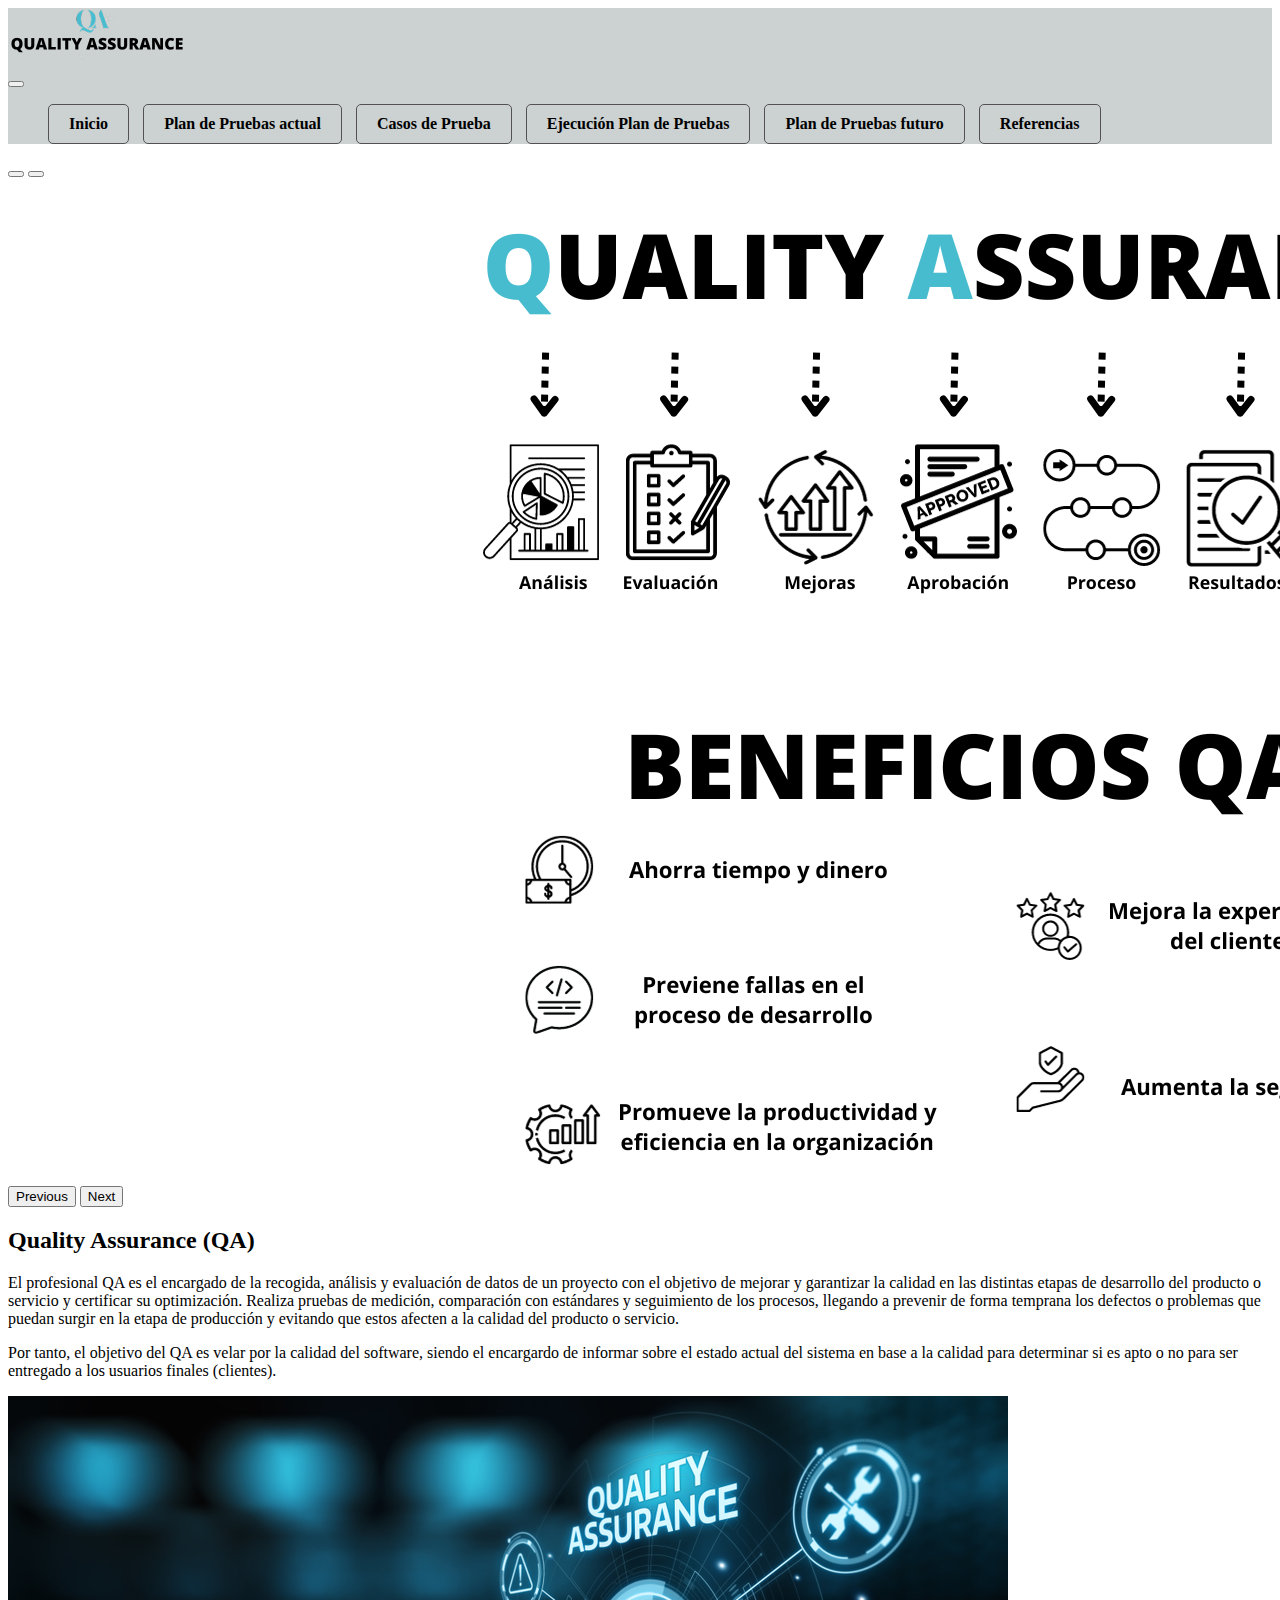
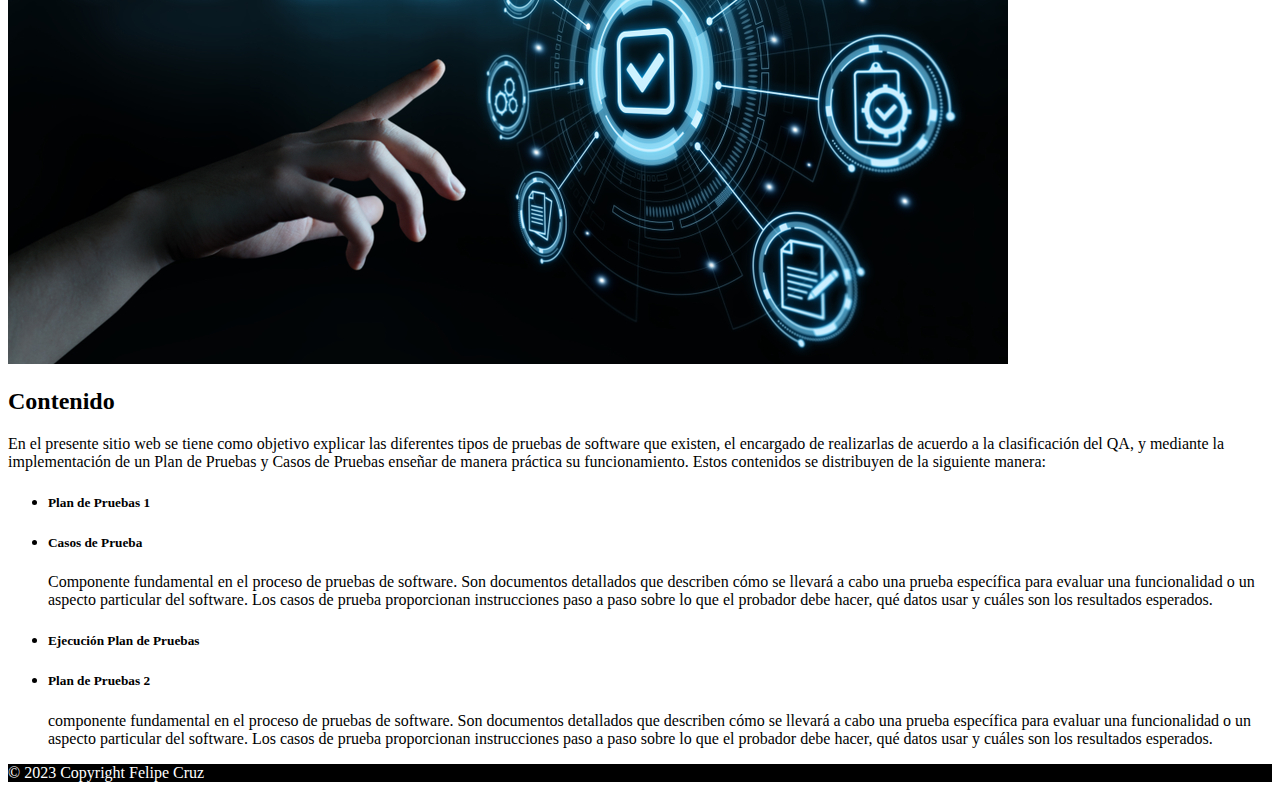
<file: index.html>
<!DOCTYPE html>
<html lang="en">
<head>
    <meta charset="UTF-8">
    <meta name="viewport" content="width=device-width, initial-scale=1.0">
    <title>QA</title>
    <link href="https://cdn.jsdelivr.net/npm/bootstrap@5.3.2/dist/css/bootstrap.min.css" rel="stylesheet" integrity="sha384-T3c6CoIi6uLrA9TneNEoa7RxnatzjcDSCmG1MXxSR1GAsXEV/Dwwykc2MPK8M2HN" crossorigin="anonymous">
    <link rel="stylesheet" href="assets/css/style.css">
</head>
<body>

  <header>
      <nav class="navbar navbar-expand-lg">
          <div class="container">
            <div class="logo">
              <a href="index.html"><img src="assets/images/logo.png" alt="#" /></a>
            </div>
          <button class="navbar-toggler" type="button" data-bs-toggle="collapse" data-bs-target="#navbarSupportedContent" aria-controls="navbarSupportedContent" aria-expanded="false" aria-label="Toggle navigation">
              <span class="navbar-toggler-icon"></span>
          </button>
          <div class="collapse navbar-collapse" id="navbarSupportedContent">
              <ul class="navbar-nav ms-auto mb-2 mb-lg-0">
              <li class="nav-item">
                  <a class="nav-link" href="index.html">Inicio</a>
              </li>
              <li class="nav-item">
                  <a class="nav-link" href="plan.html">Plan de Pruebas actual</a>
              </li>
              <li class="nav-item">
                  <a class="nav-link" href="casos.html">Casos de Prueba</a>
              </li>
              <li class="nav-item">
                  <a class="nav-link" href="ejecucion.html">Ejecución Plan de Pruebas</a>
              </li>
              <li class="nav-item">
                <a class="nav-link" href="plan2.html">Plan de Pruebas futuro</a>
              </li>
              <li class="nav-item">
                  <a class="nav-link" href="referencias.html">Referencias</a>
              </li>
          </div>
      </nav>
    </header>
    
    <section class="carrusel">
        <div id="carouselExampleDark" class="carousel carousel-dark slide">
            <div class="carousel-indicators">
              <button type="button" data-bs-target="#carouselExampleDark" data-bs-slide-to="0" class="active" aria-current="true" aria-label="Slide 1"></button>
              <button type="button" data-bs-target="#carouselExampleDark" data-bs-slide-to="1" aria-label="Slide 2"></button>
            </div>
            <div class="carousel-inner">
              <div class="carousel-item active" data-bs-interval="10000">
                <img src="assets/images/1.png" class="d-block w-100" alt="...">
              </div>
              <div class="carousel-item" data-bs-interval="2000">
                <img src="assets/images/2.png" class="d-block w-100" alt="...">
              </div>
            <button class="carousel-control-prev" type="button" data-bs-target="#carouselExampleDark" data-bs-slide="prev">
              <span class="carousel-control-prev-icon" aria-hidden="true"></span>
              <span class="visually-hidden">Previous</span>
            </button>
            <button class="carousel-control-next" type="button" data-bs-target="#carouselExampleDark" data-bs-slide="next">
              <span class="carousel-control-next-icon" aria-hidden="true"></span>
              <span class="visually-hidden">Next</span>
            </button>
          </div>
    </section>

    <section class="rol my-5">
      <h2 class="text-center my-5 titulo-fondo">Quality Assurance (QA)</h2>
      <div class="container">
        <div class="row">
          <div class="col-6">
            <p>El profesional QA es el encargado de la recogida, análisis y evaluación de datos de un proyecto con el objetivo de mejorar y garantizar la calidad en las distintas etapas de desarrollo del producto o servicio y certificar su optimización. Realiza pruebas de medición, comparación con estándares y seguimiento de los procesos, llegando a prevenir de forma temprana los defectos o problemas que puedan surgir en la etapa de producción y evitando que estos afecten a la calidad del producto o servicio.</p>
            <p>Por tanto, el objetivo del QA es velar por la calidad del software, siendo el encargardo de informar sobre el estado actual del sistema en base a la calidad para determinar si es apto o no para ser entregado a los usuarios finales (clientes).</p>
          </div>
          <div class="col-6">
            <img class="img-fluid" src="assets/images/QA-Testing2.jpg" alt="">
          </div>
        </div>
      </div>
    </section>

    <section class="Indice my-5">
      <h2 class="text-center my-3">Contenido</h2>
      <div class="container">
      <p>En el presente sitio web se tiene como objetivo explicar las diferentes tipos de pruebas de software que existen, el encargado de realizarlas de acuerdo a la clasificación del QA, y mediante la implementación de un Plan de Pruebas y Casos de Pruebas enseñar de manera práctica su funcionamiento. Estos contenidos se distribuyen de la siguiente manera:  </p>
        <ul>
          <li><h5>Plan de Pruebas 1</h5>
            <p></p>
          </li>
          <li><h5>Casos de Prueba</h5>
            <p>Componente fundamental en el proceso de pruebas de software. Son documentos detallados que describen cómo se llevará a cabo una prueba específica para evaluar una funcionalidad o un aspecto particular del software. Los casos de prueba proporcionan instrucciones paso a paso sobre lo que el probador debe hacer, qué datos usar y cuáles son los resultados esperados.</p>
          </li>
          <li><h5>Ejecución	Plan de Pruebas</h5>
            <p></p>
          </li>
          <li><h5>Plan de Pruebas 2</h5>
            <p>componente fundamental en el proceso de pruebas de software. Son documentos detallados que describen cómo se llevará a cabo una prueba específica para evaluar una funcionalidad o un aspecto particular del software. Los casos de prueba proporcionan instrucciones paso a paso sobre lo que el probador debe hacer, qué datos usar y cuáles son los resultados esperados.</p>
          </li>
        </ul>      
      </div>
    </section>

    <footer class="page-footer font-small fondo-footer">
    <div class="footer-copyright text-center py-3">
      <font color="#FFFFFF"> © 2023 Copyright Felipe Cruz </font>
    </div>
    </footer>

    <script src="https://cdn.jsdelivr.net/npm/bootstrap@5.3.2/dist/js/bootstrap.bundle.min.js" integrity="sha384-C6RzsynM9kWDrMNeT87bh95OGNyZPhcTNXj1NW7RuBCsyN/o0jlpcV8Qyq46cDfL" crossorigin="anonymous"></script>


</body>
</html>
</file>
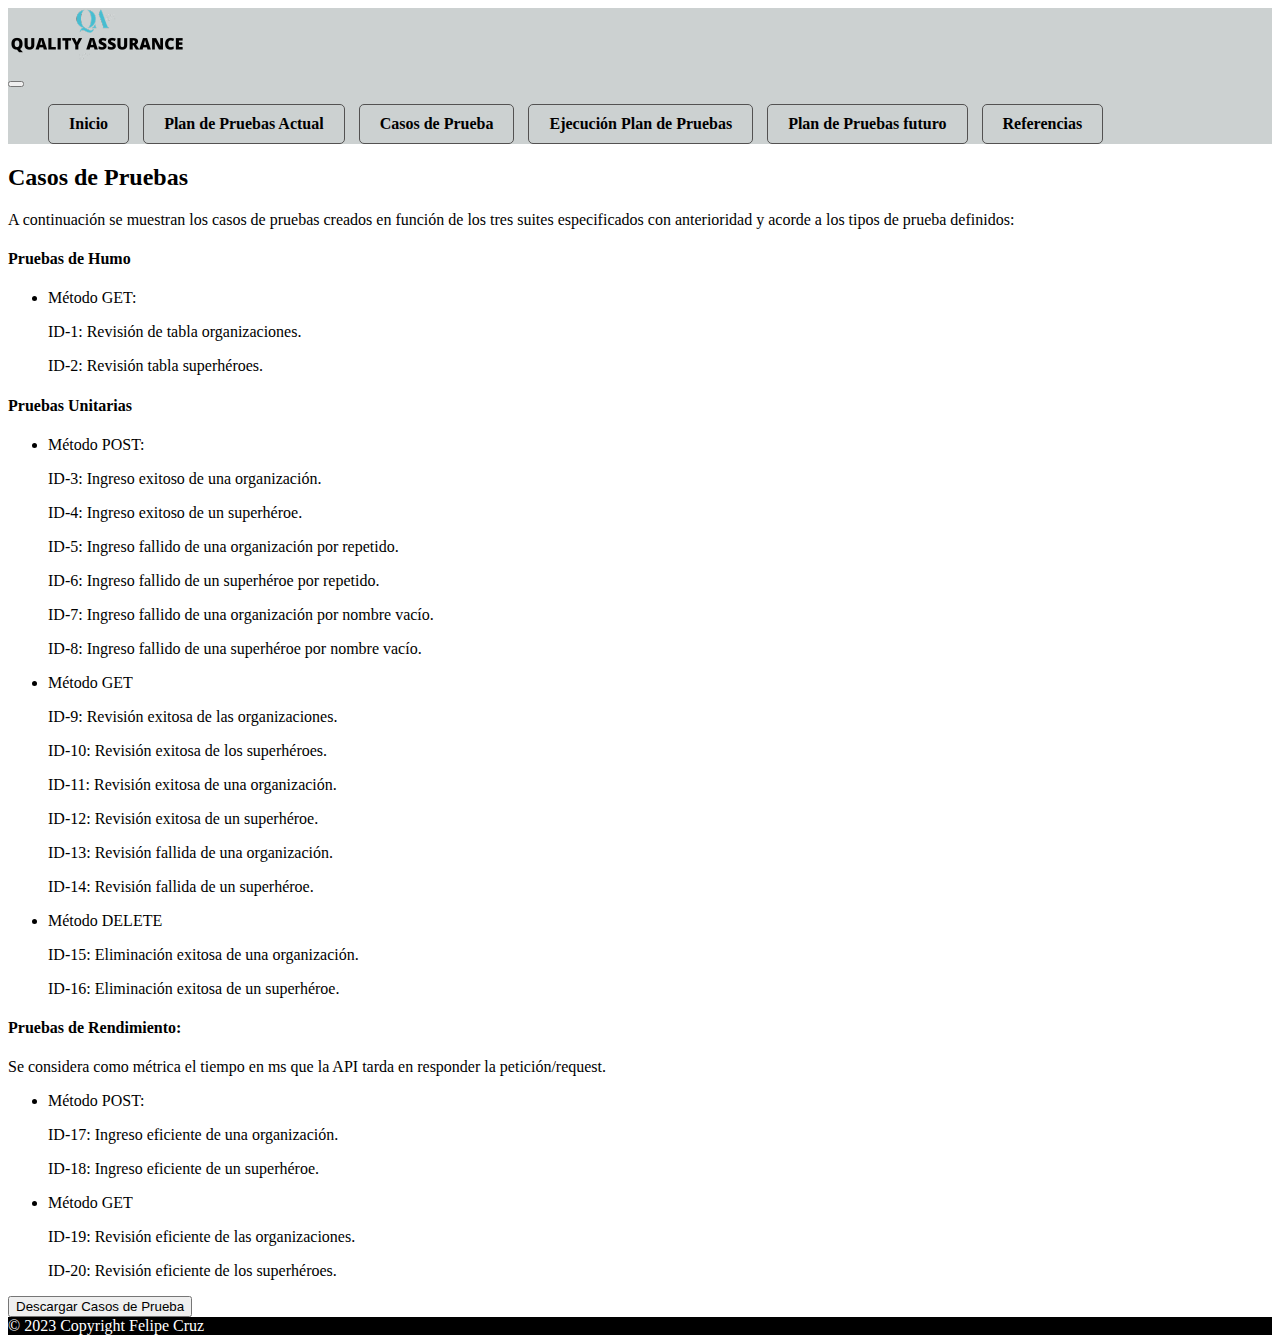
<file: casos.html>
<!doctype html>
<html lang="en">
  <head>
    <meta charset="utf-8">
    <meta name="viewport" content="width=device-width, initial-scale=1">
    <title>Casos de Prueba</title>
    <link href="https://cdn.jsdelivr.net/npm/bootstrap@5.3.2/dist/css/bootstrap.min.css" rel="stylesheet" integrity="sha384-T3c6CoIi6uLrA9TneNEoa7RxnatzjcDSCmG1MXxSR1GAsXEV/Dwwykc2MPK8M2HN" crossorigin="anonymous">
    <link rel="stylesheet" href="assets/css/style.css">
  </head>
  <body>

    <header>
      <nav class="navbar navbar-expand-lg">
          <div class="container">
            <div class="logo">
              <a href="index.html"><img src="assets/images/logo.png" alt="#" /></a>
            </div>
          <button class="navbar-toggler" type="button" data-bs-toggle="collapse" data-bs-target="#navbarSupportedContent" aria-controls="navbarSupportedContent" aria-expanded="false" aria-label="Toggle navigation">
              <span class="navbar-toggler-icon"></span>
          </button>
          <div class="collapse navbar-collapse" id="navbarSupportedContent">
              <ul class="navbar-nav ms-auto mb-2 mb-lg-0">
              <li class="nav-item">
                  <a class="nav-link" href="index.html">Inicio</a>
              </li>
              <li class="nav-item">
                  <a class="nav-link" href="plan.html">Plan de Pruebas Actual</a>
              </li>
              <li class="nav-item">
                  <a class="nav-link" href="casos.html">Casos de Prueba</a>
              </li>
              <li class="nav-item">
                  <a class="nav-link" href="ejecucion.html">Ejecución Plan de Pruebas</a>
              </li>
              <li class="nav-item">
                <a class="nav-link" href="plan2.html">Plan de Pruebas futuro</a>
              </li>
              <li class="nav-item">
                  <a class="nav-link" href="referencias.html">Referencias</a>
              </li>
          </div>
      </nav>
    </header>

    <section class="casos my-5">
      <h2 class="text-center my-3">Casos de Pruebas</h2>
      <div class="container">
      <p>A continuación se muestran los casos de pruebas creados en función de los tres suites especificados con anterioridad y acorde a los tipos de prueba definidos:</p>
      <h4>Pruebas de Humo</h4>
        <ul>
          <li>Método GET:</li>
          <p>ID-1: Revisión de tabla organizaciones.</p>
          <p>ID-2: Revisión tabla superhéroes.</p>
        </ul>  
      <h4>Pruebas Unitarias</h4>
      <ul>
        <li>Método POST:</li>
          <p>ID-3: Ingreso exitoso de una organización.</p>
          <p>ID-4: Ingreso exitoso de un superhéroe.</p>
          <p>ID-5: Ingreso fallido de una organización por repetido.</p>
          <p>ID-6: Ingreso fallido de un superhéroe por repetido.</p>
          <p>ID-7: Ingreso fallido de una organización por nombre vacío.</p>
          <p>ID-8: Ingreso fallido de una superhéroe por nombre vacío.</p>
        <li>Método GET</li>
          <p>ID-9: Revisión exitosa de las organizaciones.</p>
          <p>ID-10: Revisión exitosa de los superhéroes.</p>
          <p>ID-11: Revisión exitosa de una organización.</p>
          <p>ID-12: Revisión exitosa de un superhéroe.</p>
          <p>ID-13: Revisión fallida de una organización.</p>
          <p>ID-14: Revisión fallida de un superhéroe.</p>
        <li>Método DELETE</li>
          <p>ID-15: Eliminación exitosa de una organización.</p>
          <p>ID-16: Eliminación exitosa de un superhéroe.</p>
      </ul>  
      <h4>Pruebas de Rendimiento:</h4>
      <p>Se considera como métrica el tiempo en ms que la API tarda en responder la petición/request.</p>
      <ul>
        <li>Método POST:</li>
          <p>ID-17: Ingreso eficiente de una organización.</p>
          <p>ID-18: Ingreso eficiente de un superhéroe.</p>
        <li>Método GET</li>
          <p>ID-19: Revisión eficiente de las organizaciones.</p>
          <p>ID-20: Revisión eficiente de los superhéroes.</p>
      </ul>  

        <a href="others/TestSuites.xml" download>
          <button type="button" class="btn btn-primary">Descargar Casos de Prueba</button>
        </a>       
      </div>
    </section>

    <div class="separador"></div>

    <footer class="page-footer font-small fondo-footer">
      <div class="footer-copyright text-center py-3">
        <font color="#FFFFFF"> © 2023 Copyright Felipe Cruz </font>
      </div>
    </footer>
    
    <script src="https://cdn.jsdelivr.net/npm/bootstrap@5.3.2/dist/js/bootstrap.bundle.min.js" integrity="sha384-C6RzsynM9kWDrMNeT87bh95OGNyZPhcTNXj1NW7RuBCsyN/o0jlpcV8Qyq46cDfL" crossorigin="anonymous"></script>
  </body>
</html>
</file>
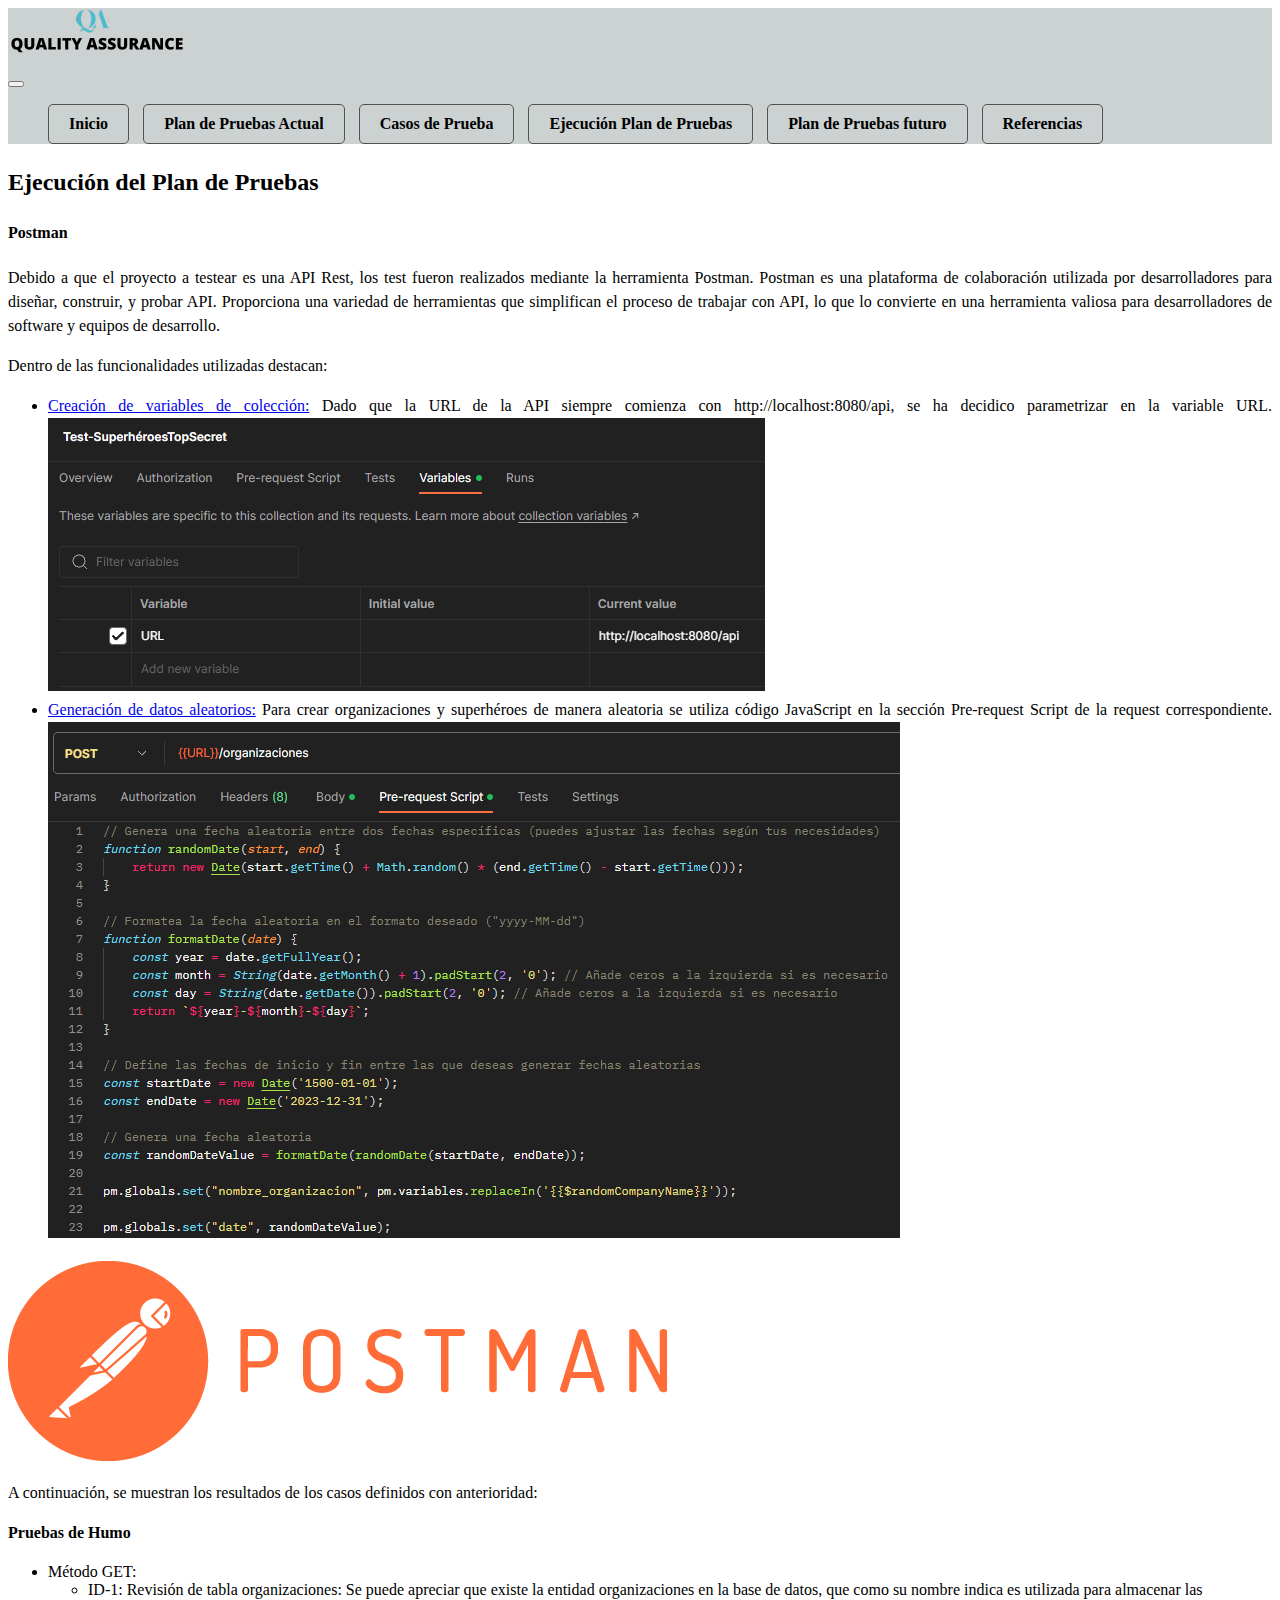
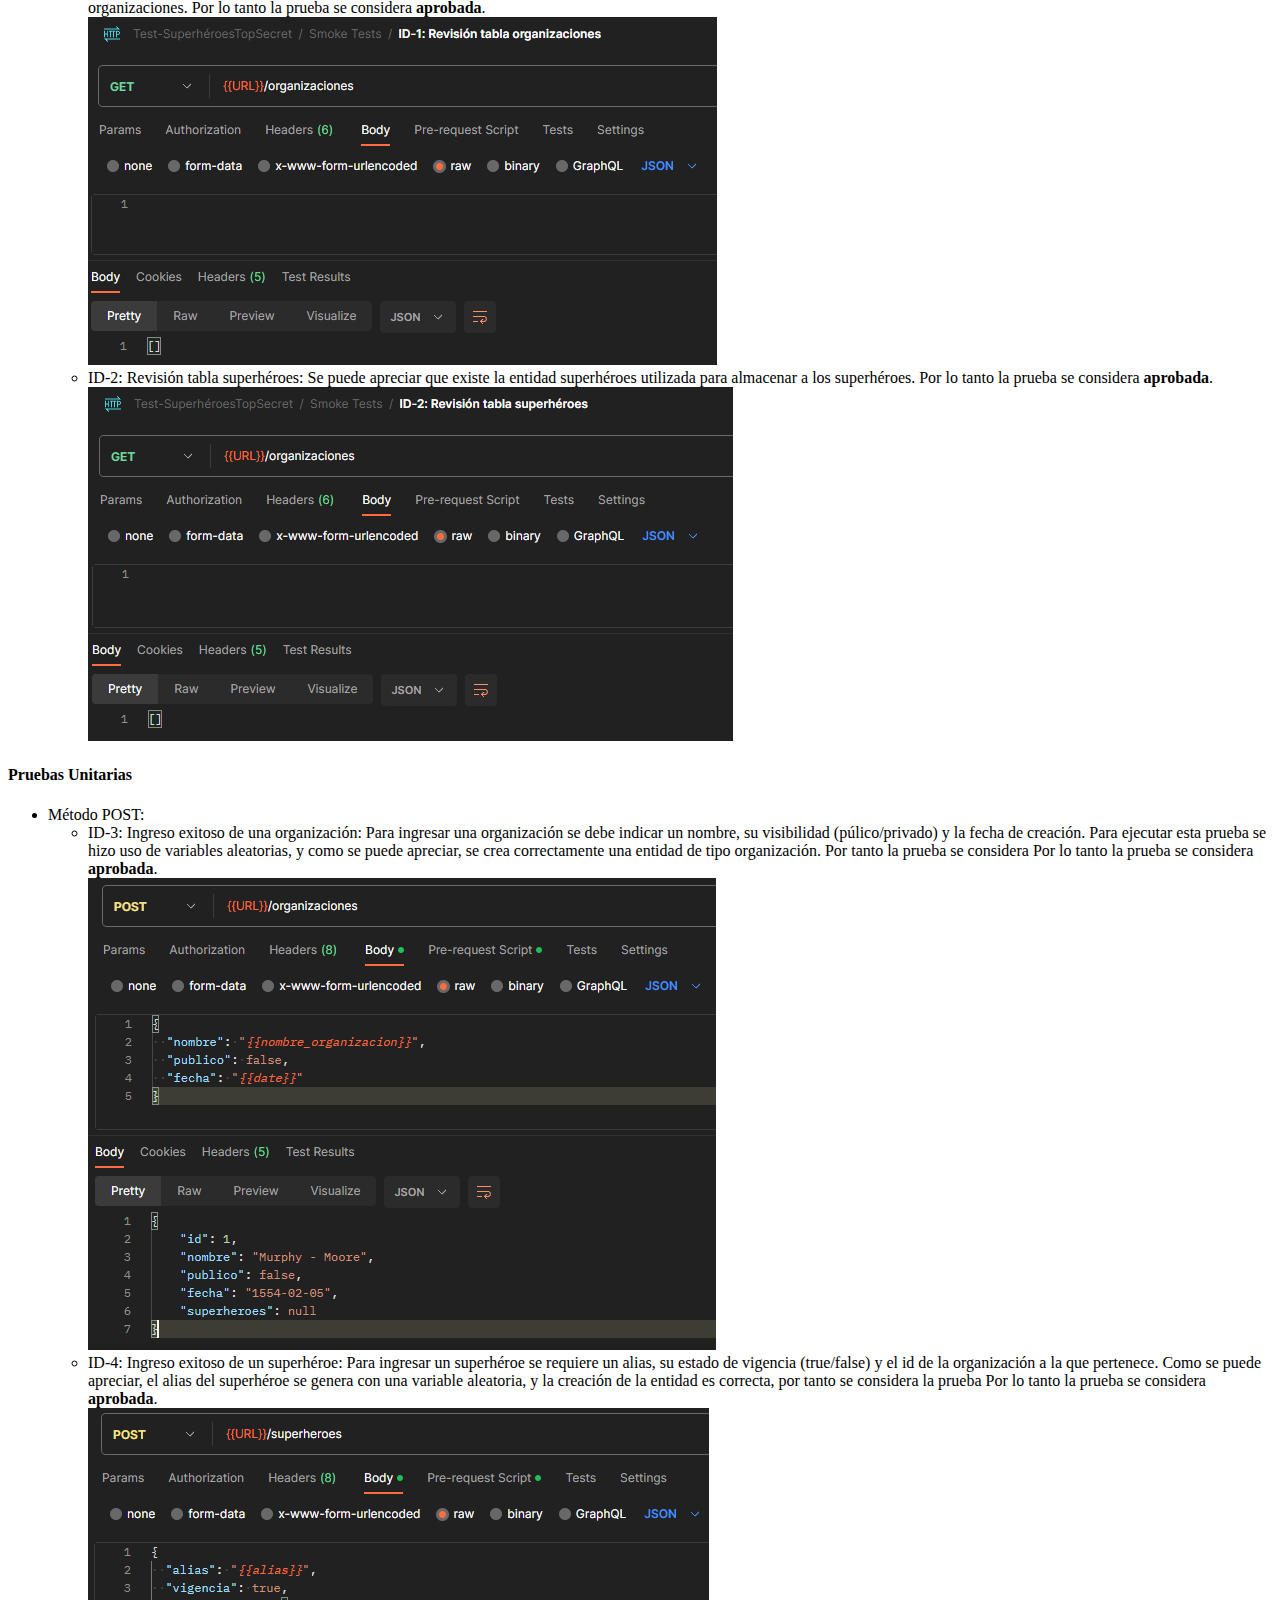
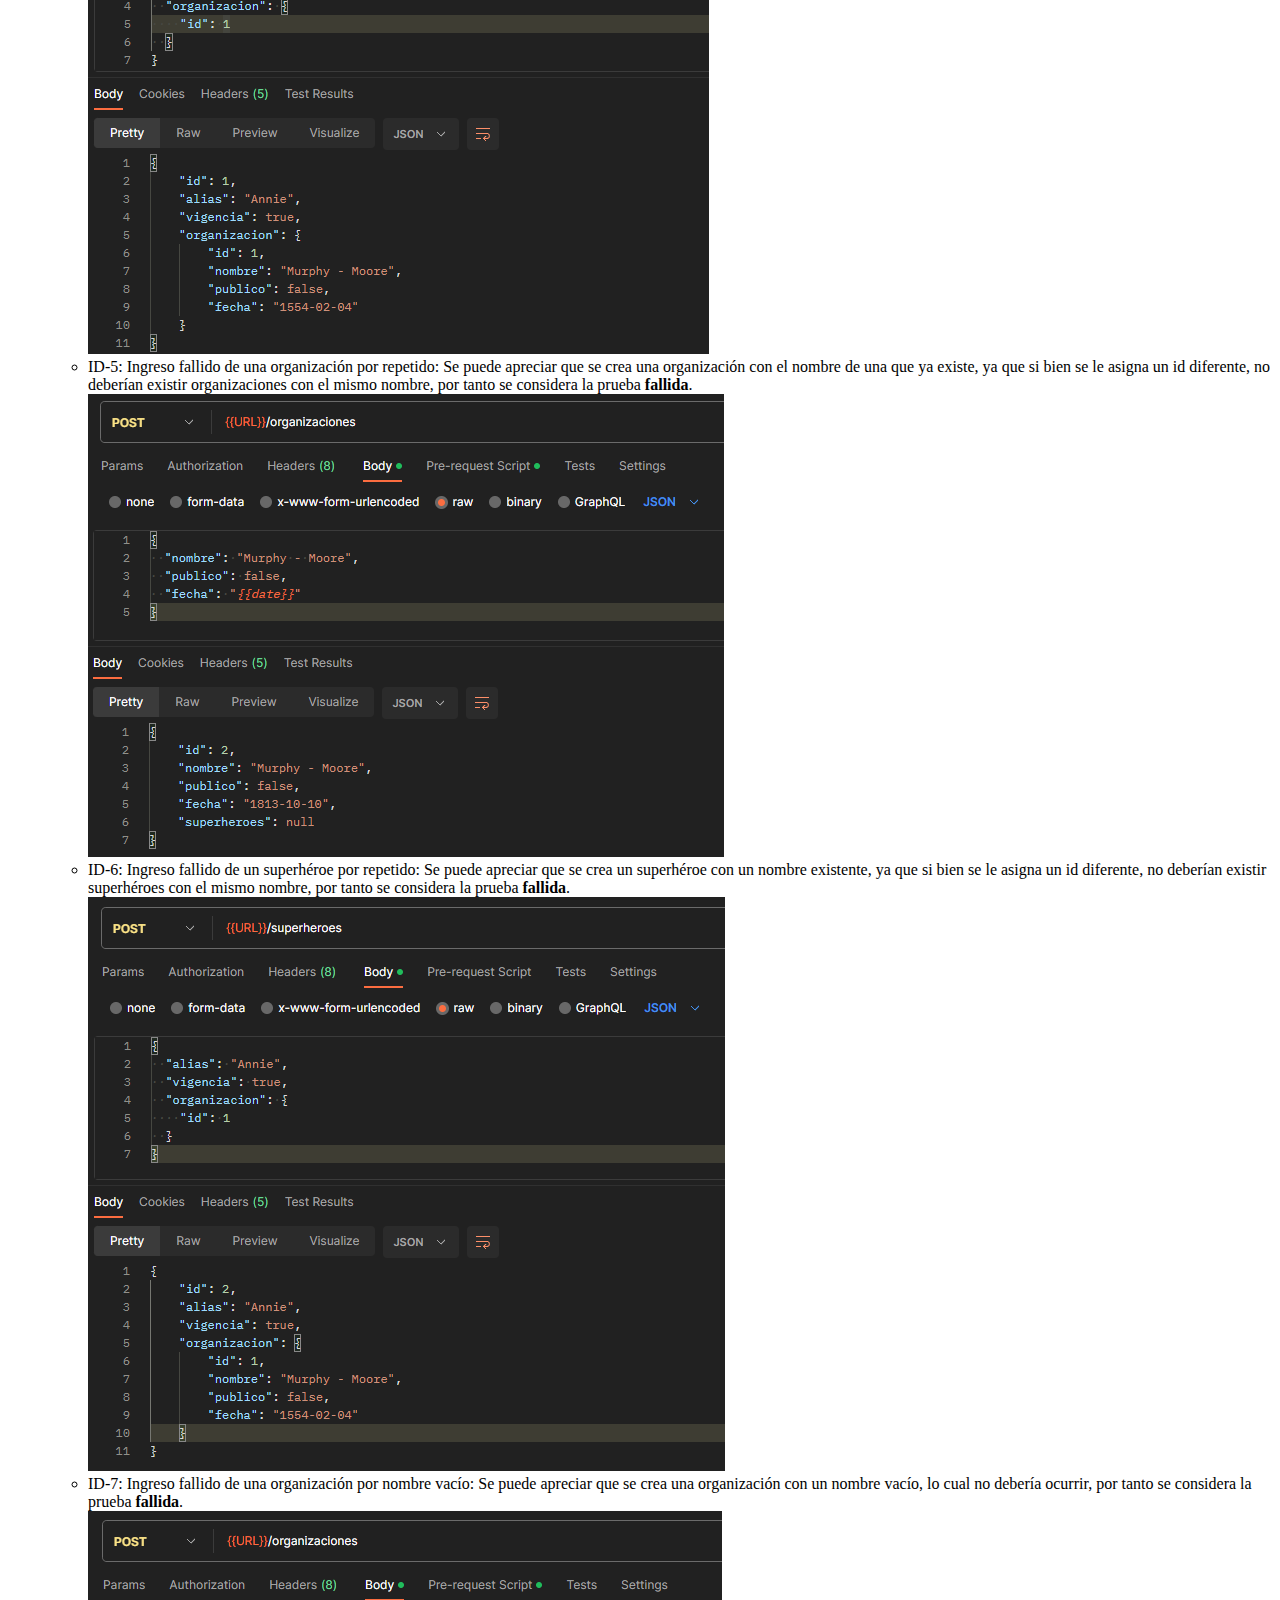
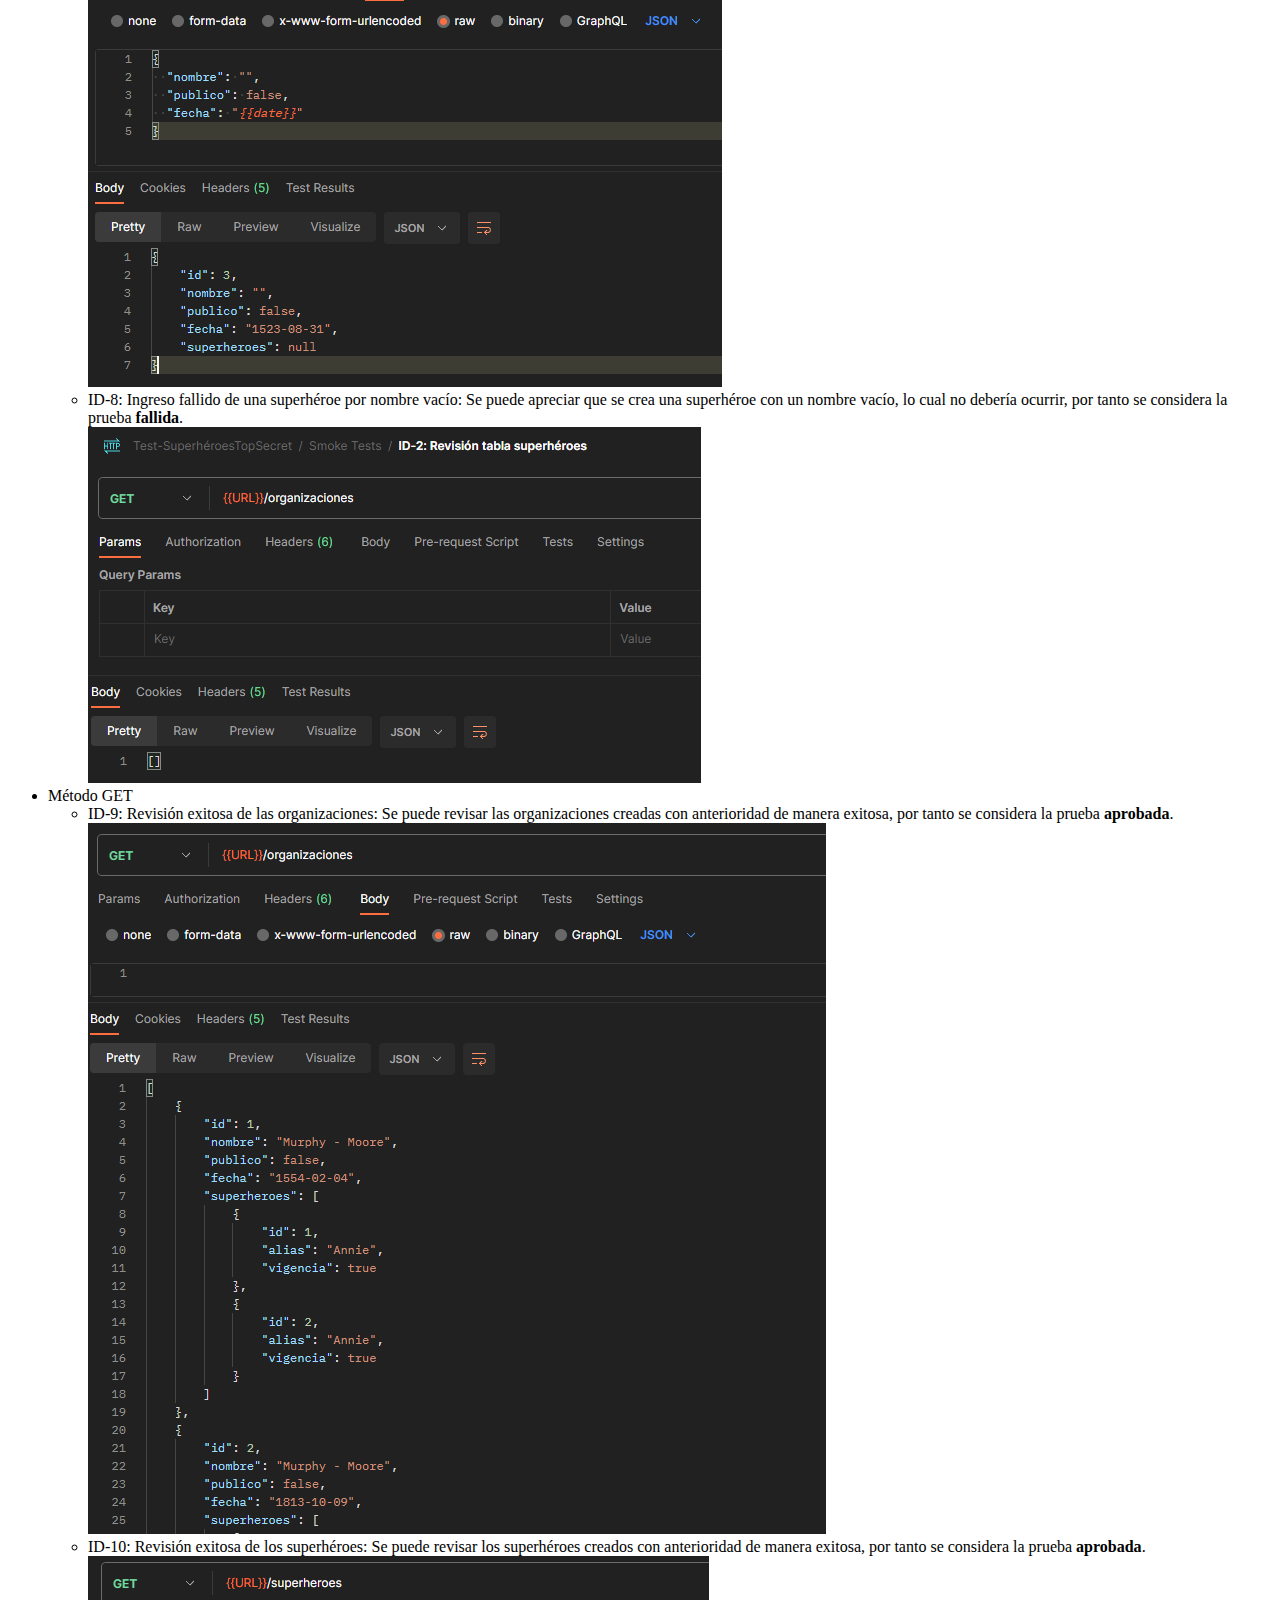
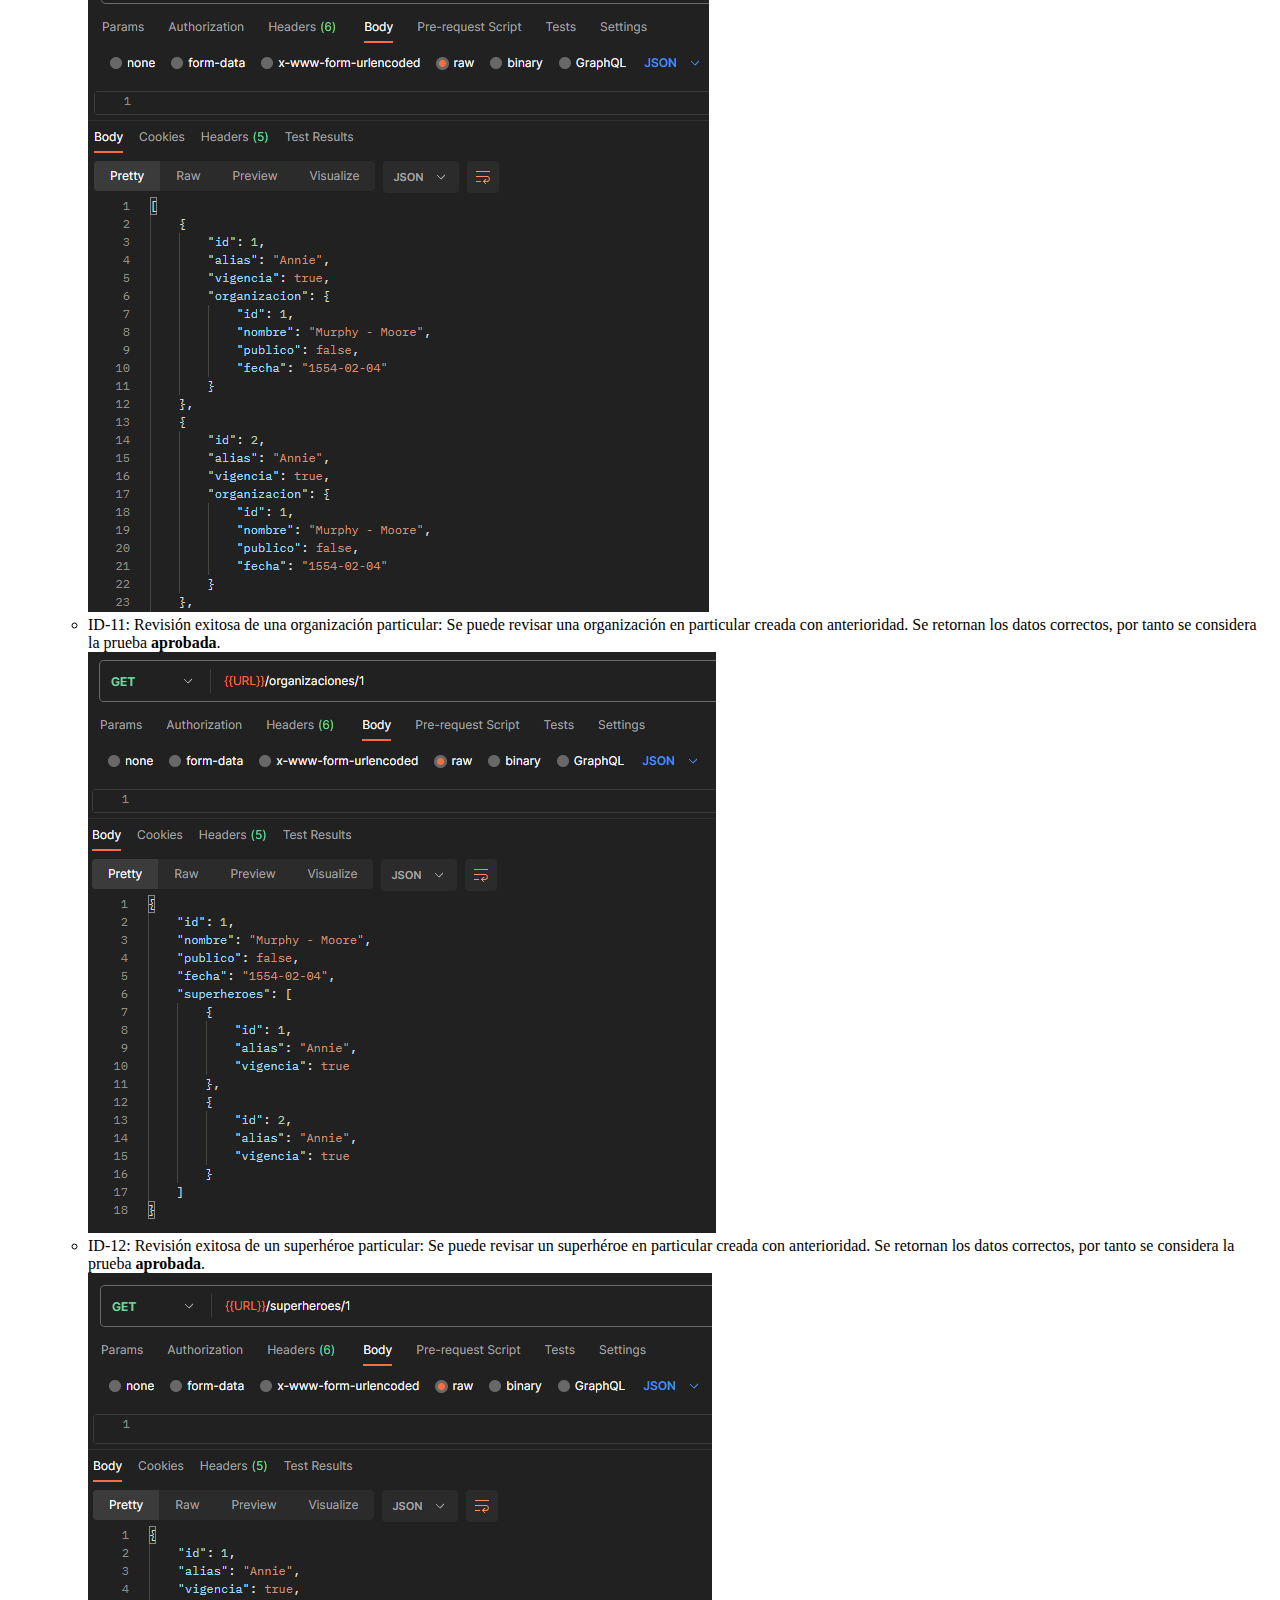
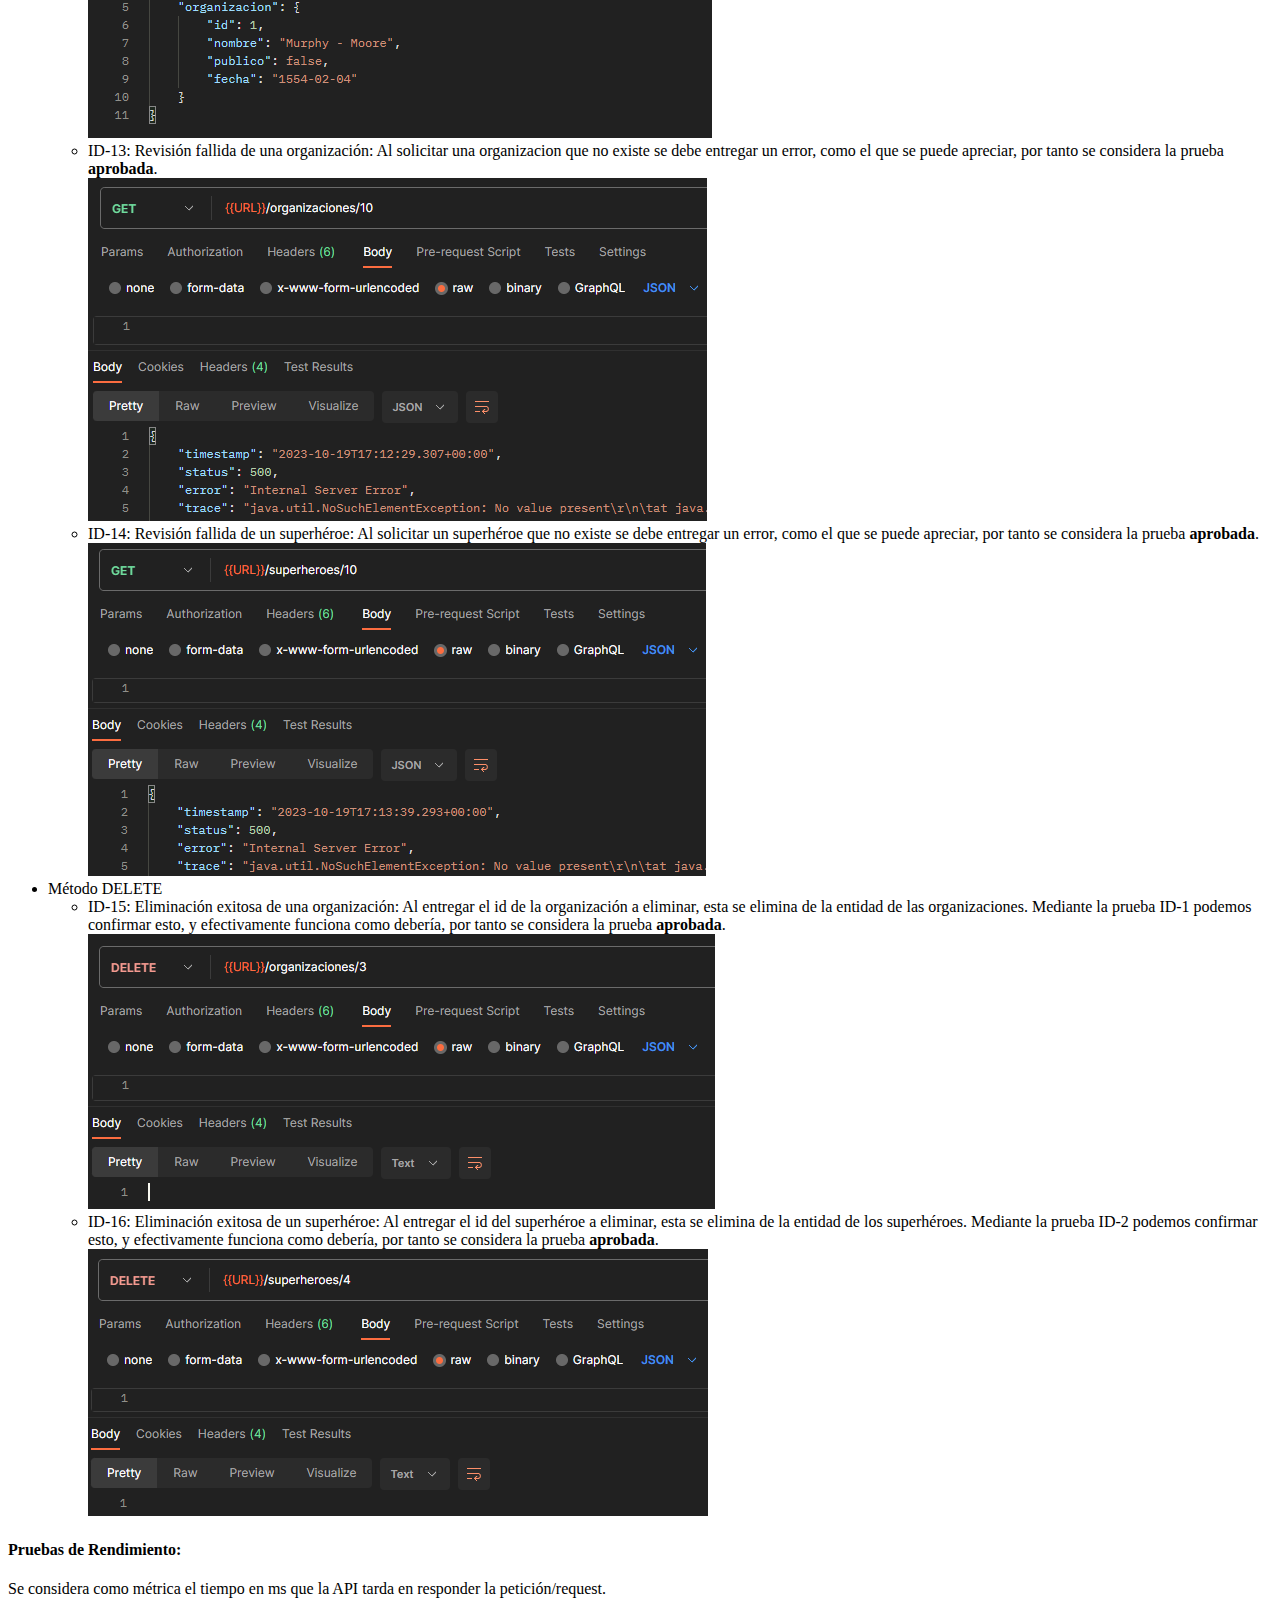
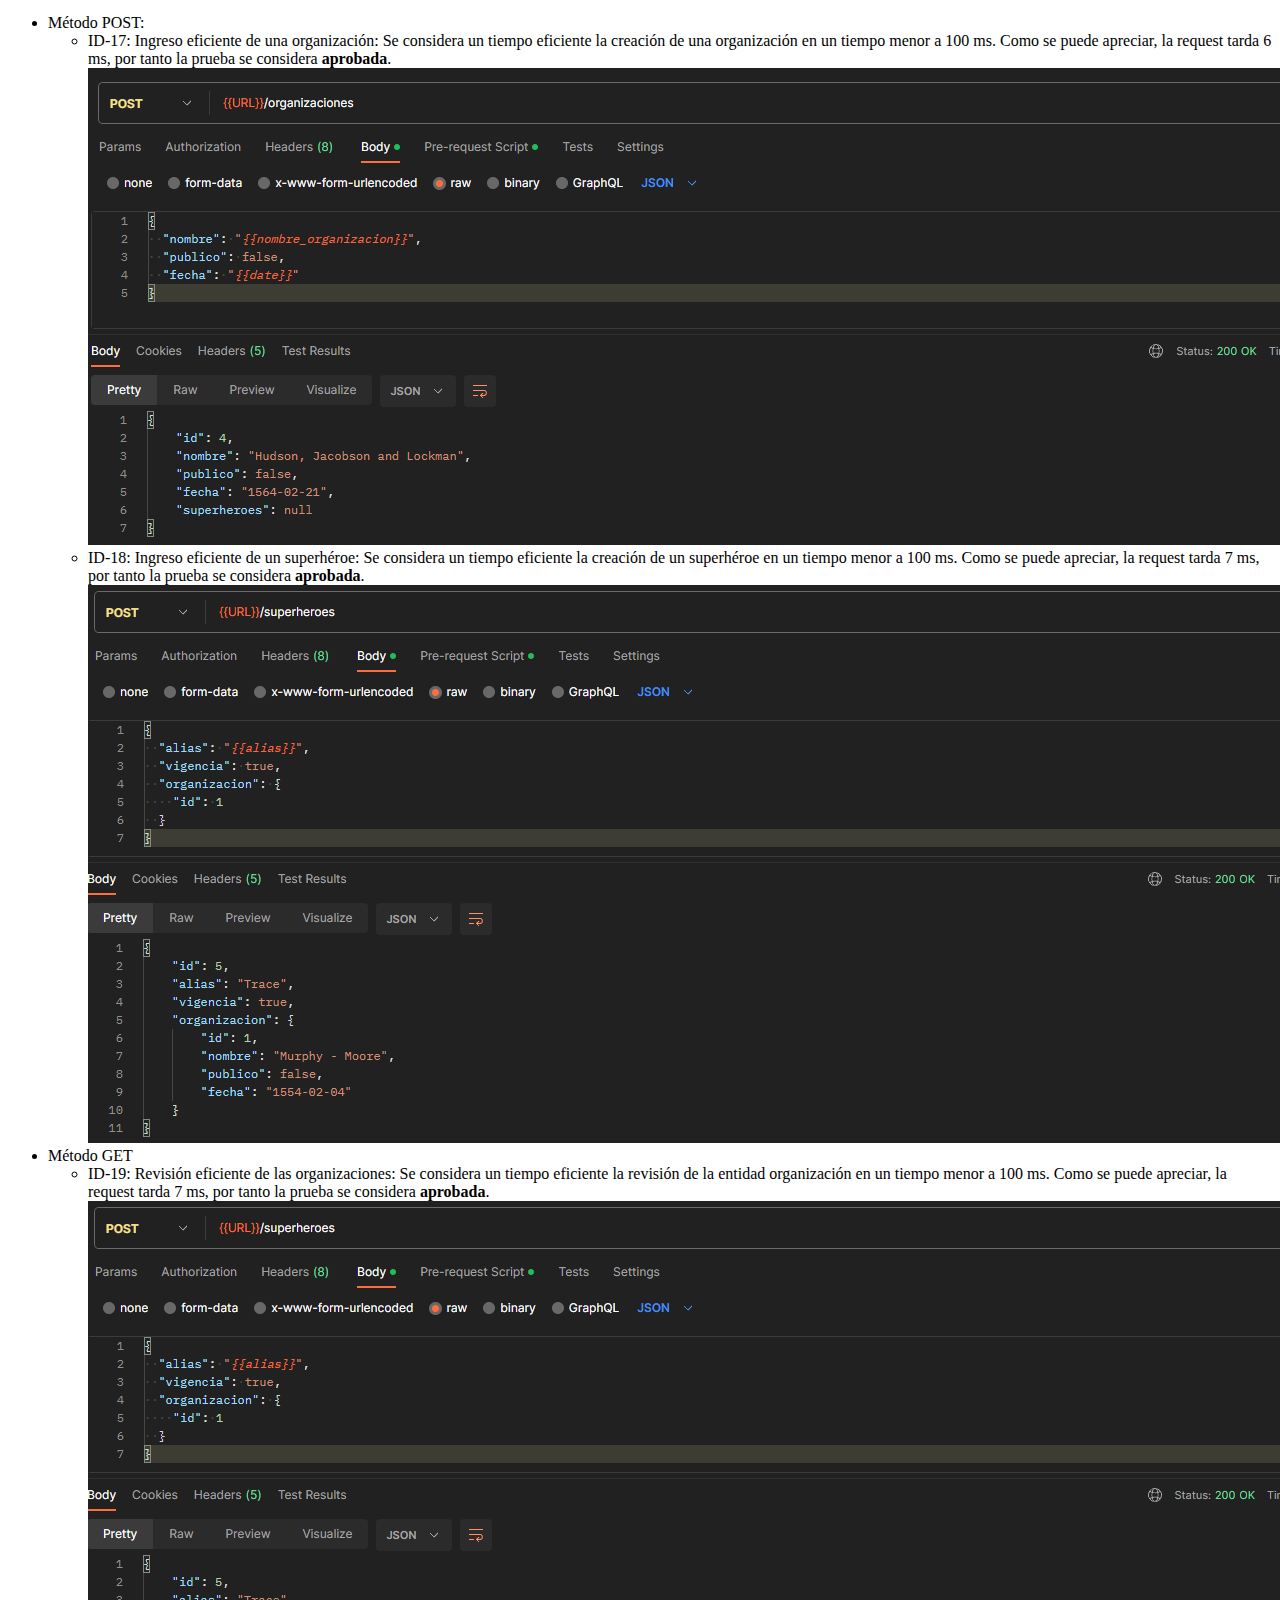
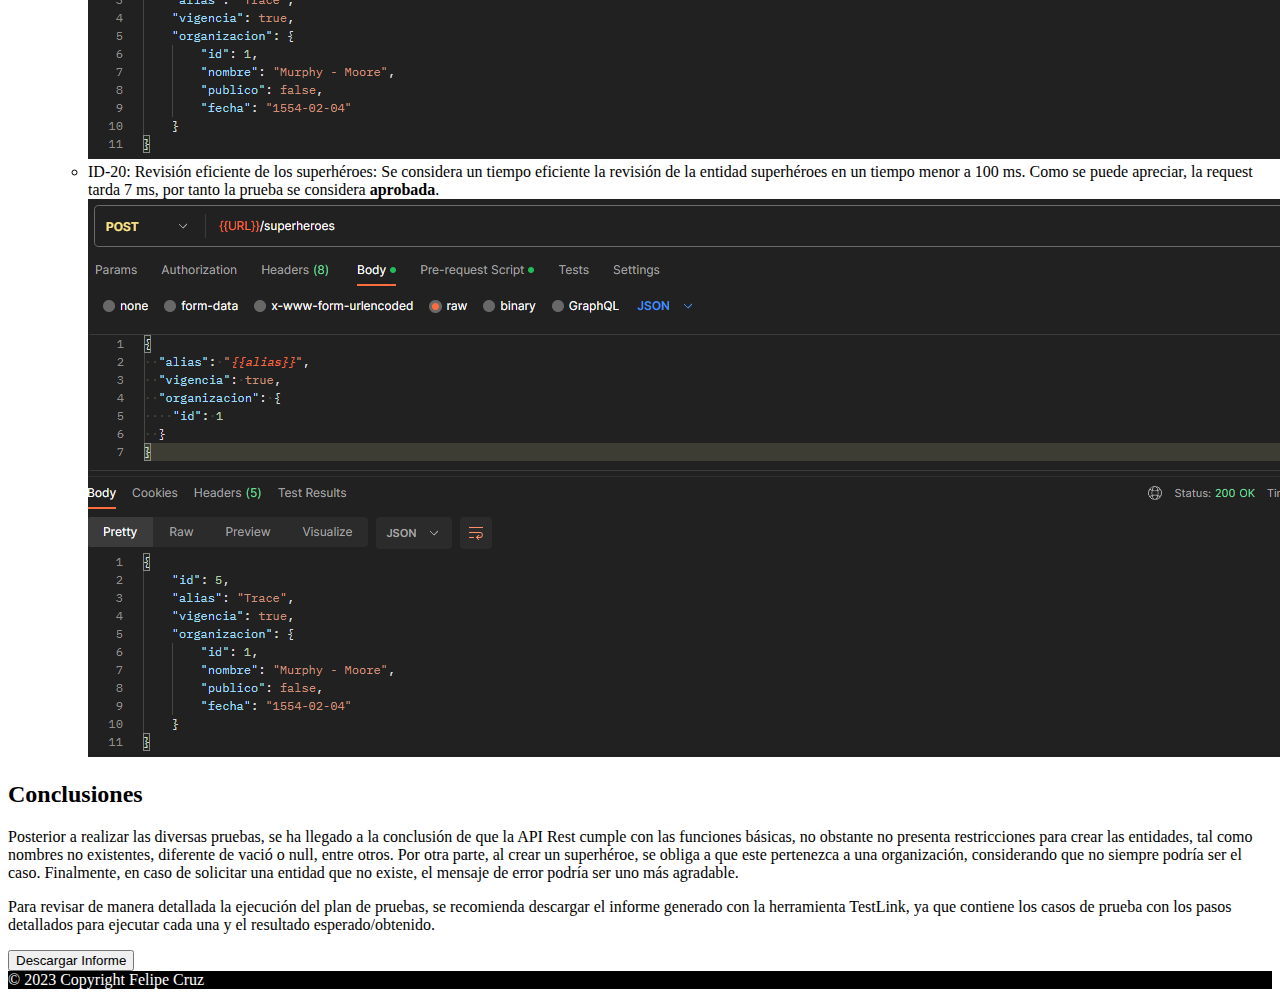
<file: ejecucion.html>
<!doctype html>
<html lang="en">
  <head>
    <meta charset="utf-8">
    <meta name="viewport" content="width=device-width, initial-scale=1">
    <title>Clasificación QA</title>
    <link href="https://cdn.jsdelivr.net/npm/bootstrap@5.3.2/dist/css/bootstrap.min.css" rel="stylesheet" integrity="sha384-T3c6CoIi6uLrA9TneNEoa7RxnatzjcDSCmG1MXxSR1GAsXEV/Dwwykc2MPK8M2HN" crossorigin="anonymous">
    <link rel="stylesheet" href="assets/css/style.css">
  </head>
  <body>

    <header>
      <nav class="navbar navbar-expand-lg">
          <div class="container">
            <div class="logo">
              <a href="index.html"><img src="assets/images/logo.png" alt="#" /></a>
            </div>
          <button class="navbar-toggler" type="button" data-bs-toggle="collapse" data-bs-target="#navbarSupportedContent" aria-controls="navbarSupportedContent" aria-expanded="false" aria-label="Toggle navigation">
              <span class="navbar-toggler-icon"></span>
          </button>
          <div class="collapse navbar-collapse" id="navbarSupportedContent">
              <ul class="navbar-nav ms-auto mb-2 mb-lg-0">
              <li class="nav-item">
                  <a class="nav-link" href="index.html">Inicio</a>
              </li>
              <li class="nav-item">
                  <a class="nav-link" href="plan.html">Plan de Pruebas Actual</a>
              </li>
              <li class="nav-item">
                  <a class="nav-link" href="casos.html">Casos de Prueba</a>
              </li>
              <li class="nav-item">
                  <a class="nav-link" href="ejecucion.html">Ejecución Plan de Pruebas</a>
              </li>
              <li class="nav-item">
                <a class="nav-link" href="plan2.html">Plan de Pruebas futuro</a>
              </li>
              <li class="nav-item">
                  <a class="nav-link" href="referencias.html">Referencias</a>
              </li>
          </div>
      </nav>
    </header>

    <section class="postman my-5">
      <h2 class="text-center my-5 titulo-fondo">Ejecución del Plan de Pruebas</h2>
      <div class="container">
        <div class="row">
          <div class="col-6">
            <h4>Postman</h4>
            <p>Debido a que el proyecto a testear es una API Rest, los test fueron realizados mediante la herramienta Postman. Postman es una plataforma de colaboración utilizada por desarrolladores para diseñar, construir, y probar API. Proporciona una variedad de herramientas que simplifican el proceso de trabajar con API, lo que lo convierte en una herramienta valiosa para desarrolladores de software y equipos de desarrollo.</p>
            <p>Dentro de las funcionalidades utilizadas destacan:</p>
              <ul>
                <li><a href="https://learning.postman.com/docs/sending-requests/variables/">Creación de variables de colección:</a> Dado que la URL de la API siempre comienza con http://localhost:8080/api, se ha decidico parametrizar en la variable URL.
                  <img class="img-fluid" src="assets/images/Postman/parametrizar.png" alt="">
                </li>
                <li><a href="https://learning.postman.com/docs/writing-scripts/script-references/variables-list/">Generación de datos aleatorios:</a> Para crear organizaciones y superhéroes de manera aleatoria se utiliza código JavaScript en la sección Pre-request Script de la request correspondiente.  
                  <img class="img-fluid" src="assets/images/Postman/random.png" alt="">
                </li>
              </ul>
          </div>
          <div class="col-6">
            <img class="img-fluid" src="assets/images/Postman/postman.png" alt="">
          </div>
        </div>
      </div>
    </section>

    <section class="casos">
      <div class="container">
      <p>A continuación, se muestran los resultados de los casos definidos con anterioridad:</p>
      <h4>Pruebas de Humo</h4>
        <ul>
          <li>Método GET:</li>
            <ul>
              <li>ID-1: Revisión de tabla organizaciones: Se puede apreciar que existe la entidad organizaciones en la base de datos, que como su nombre indica es utilizada para almacenar las organizaciones. Por lo tanto la prueba se considera <strong>aprobada</strong>.</li>
              <img class="img-fluid" src="assets/images/Postman/SmokeTest/ID-1.png" alt="">
              <li>ID-2: Revisión tabla superhéroes: Se puede apreciar que existe la entidad superhéroes utilizada para almacenar a los superhéroes. Por lo tanto la prueba se considera <strong>aprobada</strong>.</li>
              <img class="img-fluid" src="assets/images/Postman/SmokeTest/ID-2.png" alt="">
            </ul>  
        </ul>  
      <h4>Pruebas Unitarias</h4>
      <ul>
        <li>Método POST:</li>
          <ul>
            <li>ID-3: Ingreso exitoso de una organización: Para ingresar una organización se debe indicar un nombre, su visibilidad (púlico/privado) y la fecha de creación. Para ejecutar esta prueba se hizo uso de variables aleatorias, y como se puede apreciar, se crea correctamente una entidad de tipo organización. Por tanto la prueba se considera Por lo tanto la prueba se considera <strong>aprobada</strong>.</li>
            <img class="img-fluid" src="assets/images/Postman/UnitTest/ID-3.png" alt="">
            <li>ID-4: Ingreso exitoso de un superhéroe: Para ingresar un superhéroe se requiere un alias, su estado de vigencia (true/false) y el id de la organización a la que pertenece. Como se puede apreciar, el alias del superhéroe se genera con una variable aleatoria, y la creación de la entidad es correcta, por tanto se considera la prueba Por lo tanto la prueba se considera <strong>aprobada</strong>.</li>
            <img class="img-fluid" src="assets/images/Postman/UnitTest/ID-4.png" alt="">
            <li>ID-5: Ingreso fallido de una organización por repetido: Se puede apreciar que se crea una organización con el nombre de una que ya existe, ya que si bien se le asigna un id diferente, no deberían existir organizaciones con el mismo nombre, por tanto se considera la prueba <strong>fallida</strong>.</li>
            <img class="img-fluid" src="assets/images/Postman/UnitTest/ID-5.png" alt="">
            <li>ID-6: Ingreso fallido de un superhéroe por repetido: Se puede apreciar que se crea un superhéroe con un nombre existente, ya que si bien se le asigna un id diferente, no deberían existir superhéroes con el mismo nombre, por tanto se considera la prueba <strong>fallida</strong>.</li>
            <img class="img-fluid" src="assets/images/Postman/UnitTest/ID-6.png" alt="">
            <li>ID-7: Ingreso fallido de una organización por nombre vacío: Se puede apreciar que se crea una organización con un nombre vacío, lo cual no debería ocurrir, por tanto se considera la prueba <strong>fallida</strong>.</li>
            <img class="img-fluid" src="assets/images/Postman/UnitTest/ID-7.png" alt="">
            <li>ID-8: Ingreso fallido de una superhéroe por nombre vacío: Se puede apreciar que se crea una superhéroe con un nombre vacío, lo cual no debería ocurrir, por tanto se considera la prueba <strong>fallida</strong>.</li>
            <img class="img-fluid" src="assets/images/Postman/UnitTest/ID-8.png" alt="">
          </ul>
        <li>Método GET</li>
          <ul>
            <li>ID-9: Revisión exitosa de las organizaciones: Se puede revisar las organizaciones creadas con anterioridad de manera exitosa, por tanto se considera la prueba <strong>aprobada</strong>.</li>
            <img class="img-fluid" src="assets/images/Postman/UnitTest/ID-9.png" alt=""> 
            <li>ID-10: Revisión exitosa de los superhéroes: Se puede revisar los superhéroes creados con anterioridad de manera exitosa, por tanto se considera la prueba <strong>aprobada</strong>.</li>
            <img class="img-fluid" src="assets/images/Postman/UnitTest/ID-10.png" alt="">
            <li>ID-11: Revisión exitosa de una organización particular: Se puede revisar una organización en particular creada con anterioridad. Se retornan los datos correctos, por tanto se considera la prueba <strong>aprobada</strong>.</li>
            <img class="img-fluid" src="assets/images/Postman/UnitTest/ID-11.png" alt="">
            <li>ID-12: Revisión exitosa de un superhéroe particular: Se puede revisar un superhéroe en particular creada con anterioridad. Se retornan los datos correctos, por tanto se considera la prueba <strong>aprobada</strong>.</li>
            <img class="img-fluid" src="assets/images/Postman/UnitTest/ID-12.png" alt="">
            <li>ID-13: Revisión fallida de una organización: Al solicitar una organizacion que no existe se debe entregar un error, como el que se puede apreciar, por tanto se considera la prueba <strong>aprobada</strong>.</li>
            <img class="img-fluid" src="assets/images/Postman/UnitTest/ID-13.png" alt="">
            <li>ID-14: Revisión fallida de un superhéroe: Al solicitar un superhéroe que no existe se debe entregar un error, como el que se puede apreciar, por tanto se considera la prueba <strong>aprobada</strong>.</li>
            <img class="img-fluid" src="assets/images/Postman/UnitTest/ID-14.png" alt="">
          </ul>
        <li>Método DELETE</li>
        <ul>
          <li>ID-15: Eliminación exitosa de una organización: Al entregar el id de la organización a eliminar, esta se elimina de la entidad de las organizaciones. Mediante la prueba ID-1 podemos confirmar esto, y efectivamente funciona como debería, por tanto se considera la prueba <strong>aprobada</strong>.</li>
          <img class="img-fluid" src="assets/images/Postman/UnitTest/ID-15.png" alt="">
          <li>ID-16: Eliminación exitosa de un superhéroe: Al entregar el id del superhéroe a eliminar, esta se elimina de la entidad de los superhéroes. Mediante la prueba ID-2 podemos confirmar esto, y efectivamente funciona como debería, por tanto se considera la prueba <strong>aprobada</strong>.</li>
          <img class="img-fluid" src="assets/images/Postman/UnitTest/ID-16.png" alt="">
        </ul>
      </ul>  
      <h4>Pruebas de Rendimiento:</h4>
      <p>Se considera como métrica el tiempo en ms que la API tarda en responder la petición/request.</p>
      <ul>
        <li>Método POST:</li>
        <ul>
          <li>ID-17: Ingreso eficiente de una organización: Se considera un tiempo eficiente la creación de una organización en un tiempo menor a 100 ms. Como se puede apreciar, la request tarda 6 ms, por tanto la prueba se considera <strong>aprobada</strong>.</li>
          <img class="img-fluid" src="assets/images/Postman/PerformanceTest/ID-17.png" alt="">
          <li>ID-18: Ingreso eficiente de un superhéroe: Se considera un tiempo eficiente la creación de un superhéroe en un tiempo menor a 100 ms. Como se puede apreciar, la request tarda 7 ms, por tanto la prueba se considera <strong>aprobada</strong>.</li>
          <img class="img-fluid" src="assets/images/Postman/PerformanceTest/ID-18.png" alt="">
        </ul>
        <li>Método GET</li>
        <ul>
          <li>ID-19: Revisión eficiente de las organizaciones: Se considera un tiempo eficiente la revisión de la entidad organización en un tiempo menor a 100 ms. Como se puede apreciar, la request tarda 7 ms, por tanto la prueba se considera <strong>aprobada</strong>.</li>
          <img class="img-fluid" src="assets/images/Postman/PerformanceTest/ID-18.png" alt="">
          <li>ID-20: Revisión eficiente de los superhéroes: Se considera un tiempo eficiente la revisión de la entidad superhéroes en un tiempo menor a 100 ms. Como se puede apreciar, la request tarda 7 ms, por tanto la prueba se considera <strong>aprobada</strong>.</li>
          <img class="img-fluid" src="assets/images/Postman/PerformanceTest/ID-18.png" alt="">
        </ul>
      </ul> 
    </section> 

      <section class="Indice my-5">
        <h2 class="text-center my-3">Conclusiones</h2>
        <div class="container">
        <p>Posterior a realizar las diversas pruebas, se ha llegado a la conclusión de que la API Rest cumple con las funciones básicas, no obstante no presenta restricciones para crear las entidades, tal como nombres no existentes, diferente de vació o null, entre otros. Por otra parte, al crear un superhéroe, se obliga a que este pertenezca a una organización, considerando que no siempre podría ser el caso. Finalmente, en caso de solicitar una entidad que no existe, el mensaje de error podría ser uno más agradable.</p> 
        <p>Para revisar de manera detallada la ejecución del plan de pruebas, se recomienda descargar el informe generado con la herramienta TestLink, ya que contiene los casos de prueba con los pasos detallados para ejecutar cada una y el resultado esperado/obtenido.</p>
        <a href="others/InformePP.pdf" download>
          <button type="button" class="btn btn-primary">Descargar Informe</button>
        </a>  
      </div>
      </section>

    <div class="separador"></div>
    
    <footer class="page-footer font-small fondo-footer">
      <div class="footer-copyright text-center py-3">
        <font color="#FFFFFF"> © 2023 Copyright Felipe Cruz </font>
      </div>
    </footer>

    <script src="https://cdn.jsdelivr.net/npm/bootstrap@5.3.2/dist/js/bootstrap.bundle.min.js" integrity="sha384-C6RzsynM9kWDrMNeT87bh95OGNyZPhcTNXj1NW7RuBCsyN/o0jlpcV8Qyq46cDfL" crossorigin="anonymous"></script>
  </body>
</html>
</file>
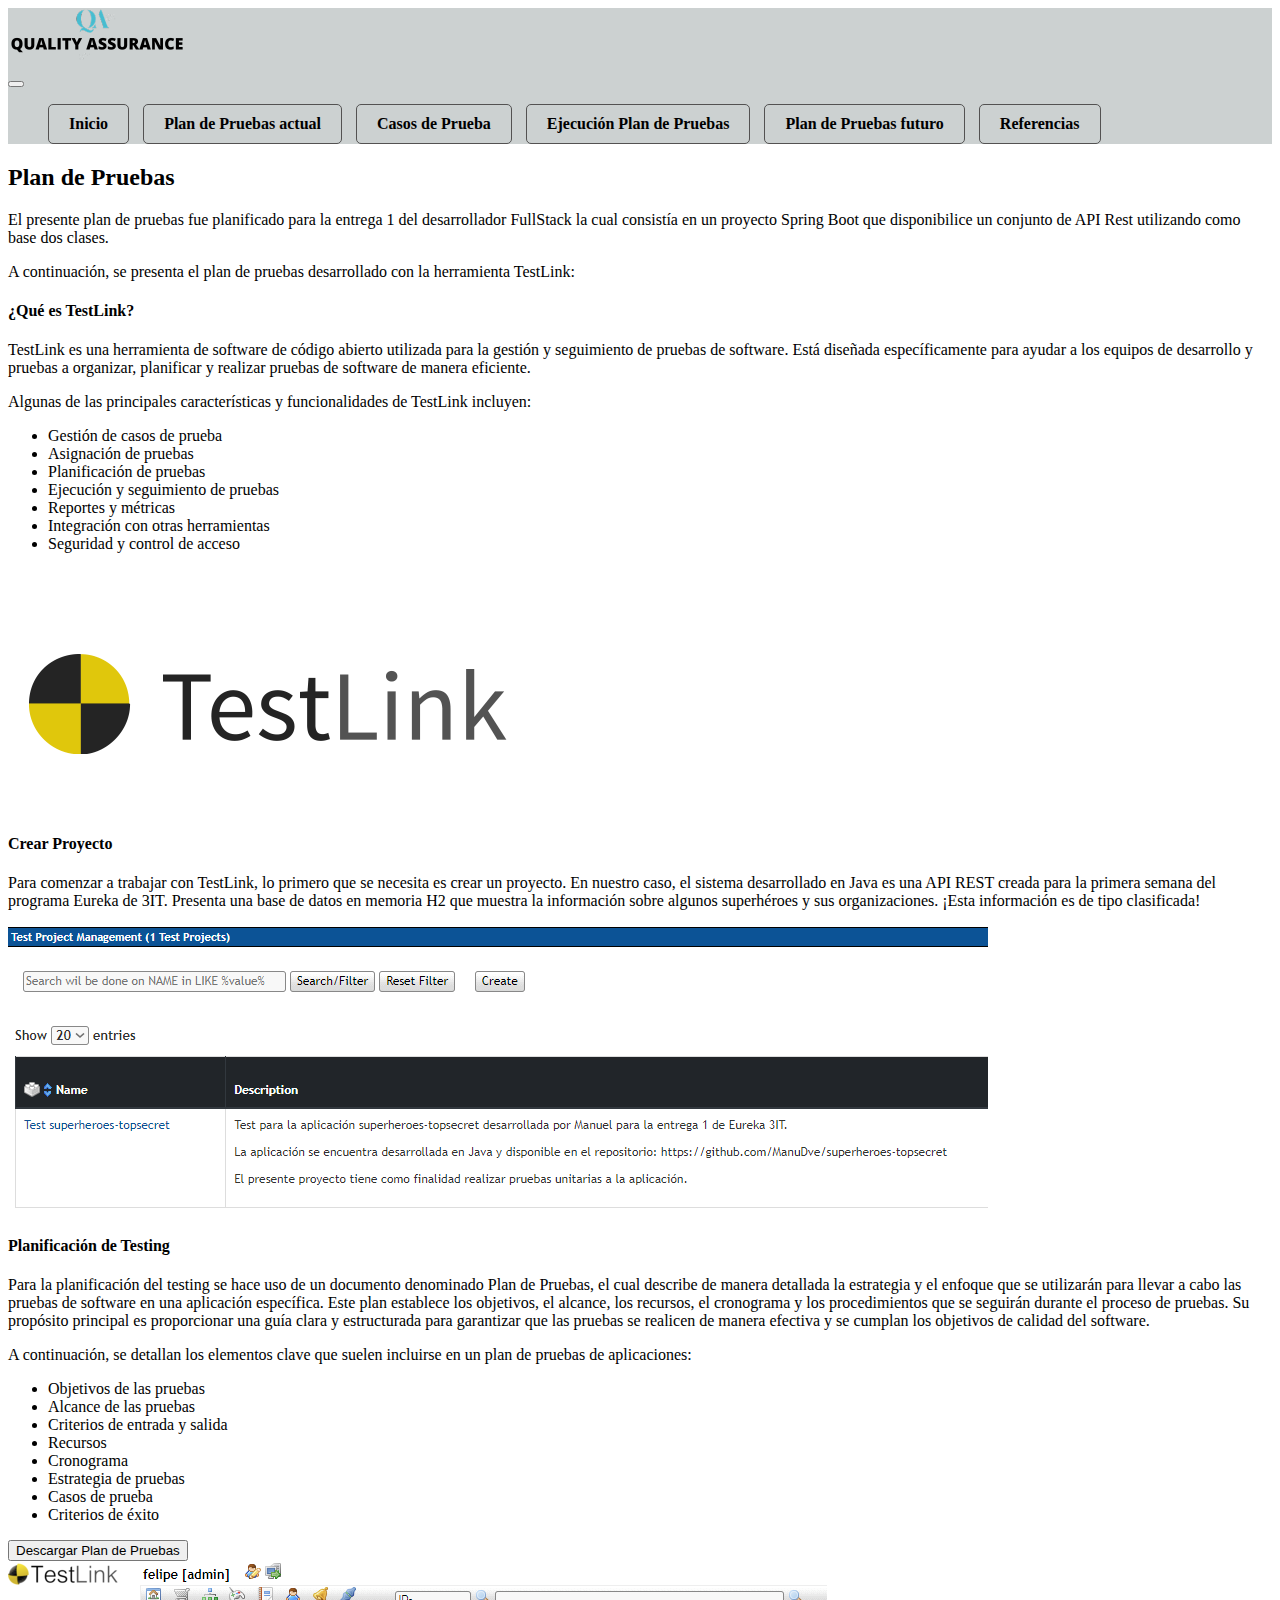
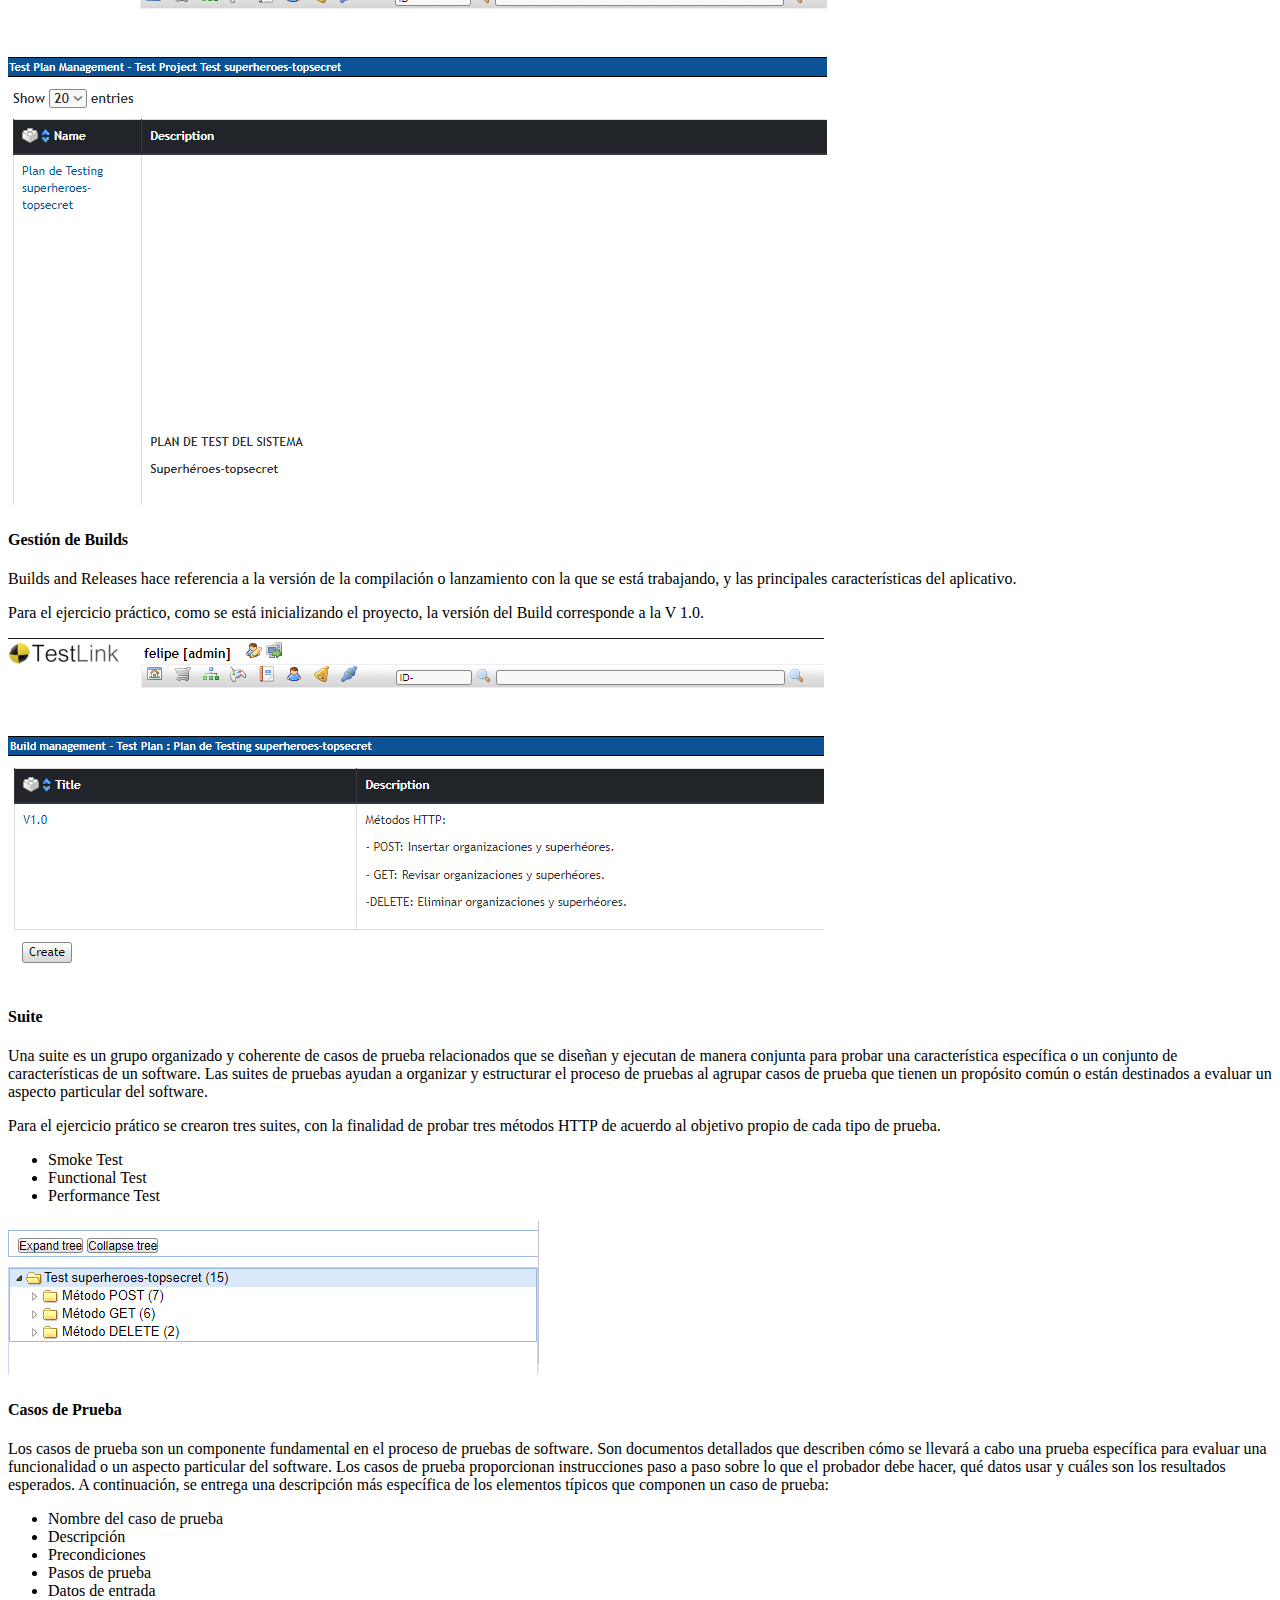
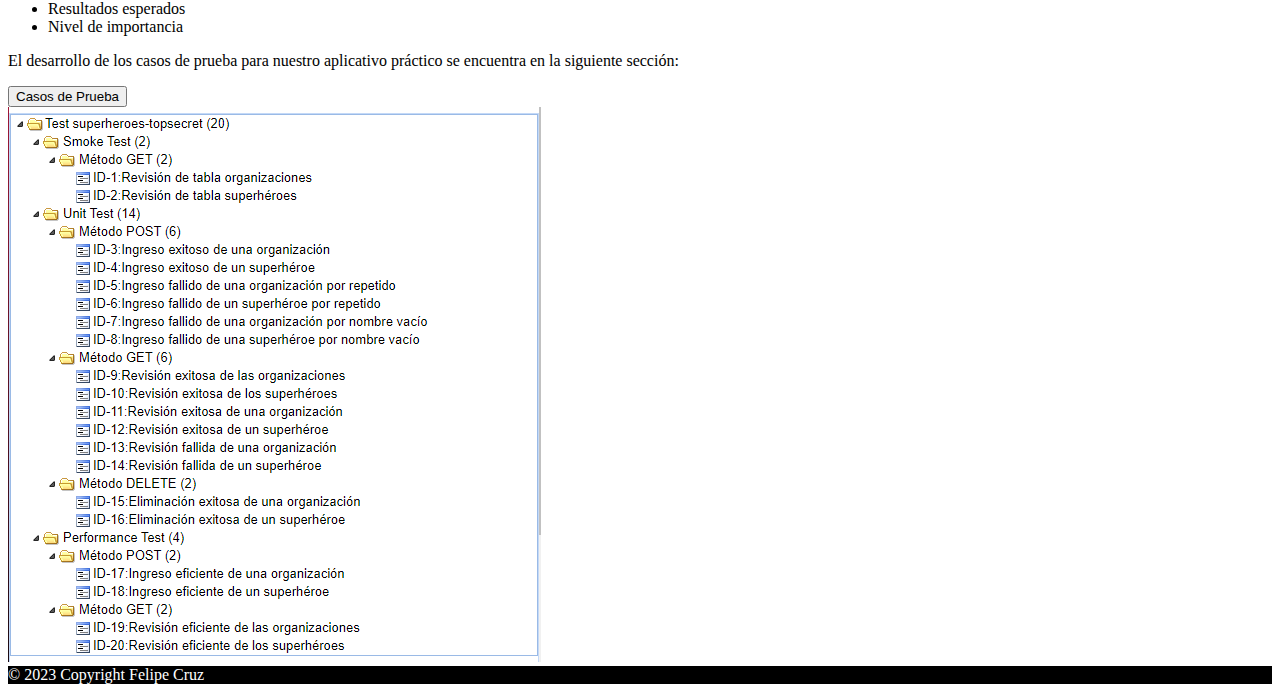
<file: plan.html>
<!doctype html>
<html lang="en">
  <head>
    <meta charset="utf-8">
    <meta name="viewport" content="width=device-width, initial-scale=1">
    <title>Plan de Pruebas</title>
    <link href="https://cdn.jsdelivr.net/npm/bootstrap@5.3.2/dist/css/bootstrap.min.css" rel="stylesheet" integrity="sha384-T3c6CoIi6uLrA9TneNEoa7RxnatzjcDSCmG1MXxSR1GAsXEV/Dwwykc2MPK8M2HN" crossorigin="anonymous">
    <link rel="stylesheet" href="assets/css/style.css">
  </head>
  <body>

    <header>
      <nav class="navbar navbar-expand-lg">
          <div class="container">
            <div class="logo">
              <a href="index.html"><img src="assets/images/logo.png" alt="#" /></a>
            </div>
          <button class="navbar-toggler" type="button" data-bs-toggle="collapse" data-bs-target="#navbarSupportedContent" aria-controls="navbarSupportedContent" aria-expanded="false" aria-label="Toggle navigation">
              <span class="navbar-toggler-icon"></span>
          </button>
          <div class="collapse navbar-collapse" id="navbarSupportedContent">
              <ul class="navbar-nav ms-auto mb-2 mb-lg-0">
              <li class="nav-item">
                  <a class="nav-link" href="index.html">Inicio</a>
              </li>
              <li class="nav-item">
                  <a class="nav-link" href="plan.html">Plan de Pruebas actual</a>
              </li>
              <li class="nav-item">
                  <a class="nav-link" href="casos.html">Casos de Prueba</a>
              </li>
              <li class="nav-item">
                  <a class="nav-link" href="ejecucion.html">Ejecución Plan de Pruebas</a>
              </li>
              <li class="nav-item">
                <a class="nav-link" href="plan2.html">Plan de Pruebas futuro</a>
              </li>
              <li class="nav-item">
                  <a class="nav-link" href="referencias.html">Referencias</a>
              </li>
          </div>
      </nav>
    </header>

    <section class="plan my-5">
      <h2 class="text-center my-5 titulo-fondo">Plan de Pruebas</h2>
      <div class="container">
        <p>El presente plan de pruebas fue planificado para la entrega 1 del desarrollador FullStack la cual consistía en un proyecto Spring Boot que disponibilice un conjunto de API Rest utilizando como base dos clases.</p>
        <p>A continuación, se presenta el plan de pruebas desarrollado con la herramienta TestLink:</p>
    </section>

    <section class="test-link my-5">
      <div class="container">
        <div class="row">
          <div class="col-6 text-justify">
            <h4>¿Qué es TestLink?</h4>
            <p>TestLink es una herramienta de software de código abierto utilizada para la gestión y seguimiento de pruebas de software. Está diseñada específicamente para ayudar a los equipos de desarrollo y pruebas a organizar, planificar y realizar pruebas de software de manera eficiente.</p>
            <p>Algunas de las principales características y funcionalidades de TestLink incluyen:</p>
            <ul>
              <li>Gestión de casos de prueba</li>
              <li>Asignación de pruebas</li>
              <li>Planificación de pruebas</li>
              <li>Ejecución y seguimiento de pruebas</li>
              <li>Reportes y métricas</li>
              <li>Integración con otras herramientas</li>
              <li>Seguridad y control de acceso</li>
            </ul>
          </div>
          <div class="col-6">
            <img class="img-fluid" src="assets/images/TestLink.png" alt="">
          </div>
        </div>
      </div>
    </section>

    <section class="crear-proyecto my-5">
      <div class="container">
        <div class="row">
          <div class="col-6 text-justify">
            <h4>Crear Proyecto</h4>
            <p>Para comenzar a trabajar con TestLink, lo primero que se necesita es crear un proyecto. En nuestro caso, el sistema desarrollado en Java es una API REST creada para la primera semana del programa Eureka de 3IT. Presenta una base de datos en memoria H2 que muestra la información sobre algunos superhéroes y sus organizaciones. ¡Esta información es de tipo clasificada!
              </p>
          </div>
          <div class="col-6">
            <img class="img-thumbnail" src="assets/images/testlink/PP1/proyecto.png" alt="">
          </div>
        </div>
      </div>
    </section>

    <section class="plan-pruebas my-5">
      <div class="container">
        <div class="row">
          <div class="col-6 text-justify">
            <h4>Planificación de Testing</h4>
            <p>Para la planificación del testing se hace uso de un documento denominado Plan de Pruebas, el cual describe de manera detallada la estrategia y el enfoque que se utilizarán para llevar a cabo las pruebas de software en una aplicación específica. Este plan establece los objetivos, el alcance, los recursos, el cronograma y los procedimientos que se seguirán durante el proceso de pruebas. Su propósito principal es proporcionar una guía clara y estructurada para garantizar que las pruebas se realicen de manera efectiva y se cumplan los objetivos de calidad del software.</p>
            <p>A continuación, se detallan los elementos clave que suelen incluirse en un plan de pruebas de aplicaciones:</p>
            <ul>
              <li>Objetivos de las pruebas</li>
              <li>Alcance de las pruebas</li>
              <li>Criterios de entrada y salida</li>
              <li>Recursos</li>
              <li>Cronograma</li>
              <li>Estrategia de pruebas</li>
              <li>Casos de prueba</li>
              <li>Criterios de éxito</li>
            </ul>
            <a href="others/PlanTestingSoftware.pdf" download>
              <button type="button" class="btn btn-primary">Descargar Plan de Pruebas</button>
            </a>            
          </div>
          <div class="col-6">
            <img class="img-thumbnail" src="assets/images/testlink/PP1/plan-pruebas.png" alt="">
          </div>
        </div>
      </div>
    </section>

    <section class="builds my-5">
      <div class="container">
        <div class="row">
          <div class="col-6 text-justify">
            <h4>Gestión de Builds</h4>
            <p>Builds and Releases hace referencia a la versión de la compilación o lanzamiento con la que se está trabajando, y las principales características del aplicativo.</p>
            <p>Para el ejercicio práctico, como se está inicializando el proyecto, la versión del Build corresponde a la V 1.0.</p>
          </div>
          <div class="col-6">
            <img class="img-thumbnail" src="assets/images/testlink/PP1/build.png" alt="">
          </div>
        </div>
      </div>
    </section>

    <section class="suite my-5">
      <div class="container">
        <div class="row">
          <div class="col-6 text-justify">
            <h4>Suite</h4>
            <p>Una suite es un grupo organizado y coherente de casos de prueba relacionados que se diseñan y ejecutan de manera conjunta para probar una característica específica o un conjunto de características de un software. Las suites de pruebas ayudan a organizar y estructurar el proceso de pruebas al agrupar casos de prueba que tienen un propósito común o están destinados a evaluar un aspecto particular del software.</p>
            <p>Para el ejercicio prático se crearon tres suites, con la finalidad de probar tres métodos HTTP de acuerdo al objetivo propio de cada tipo de prueba.</p>
            <ul>
              <li>Smoke Test</li>
              <li>Functional Test</li>
              <li>Performance Test</li>
            </ul>
          </div>
          <div class="col-6">
            <img class="img-thumbnail" src="assets/images/testlink/PP1/suite.png" alt="">
          </div>
        </div>
      </div>
    </section>
    
    <section class="casos-prueba my-5">
      <div class="container">
        <div class="row">
          <div class="col-6 text-justify">
            <h4>Casos de Prueba</h4>
            <p>Los casos de prueba son un componente fundamental en el proceso de pruebas de software. Son documentos detallados que describen cómo se llevará a cabo una prueba específica para evaluar una funcionalidad o un aspecto particular del software. Los casos de prueba proporcionan instrucciones paso a paso sobre lo que el probador debe hacer, qué datos usar y cuáles son los resultados esperados. A continuación, se entrega una descripción más específica de los elementos típicos que componen un caso de prueba:</p>
            <ul>
              <li>Nombre del caso de prueba</li>
              <li>Descripción</li>
              <li>Precondiciones</li>
              <li>Pasos de prueba</li>
              <li>Datos de entrada</li>
              <li>Resultados esperados</li>
              <li>Nivel de importancia</li>
            </ul>
            <p>El desarrollo de los casos de prueba para nuestro aplicativo práctico se encuentra en la siguiente sección:</p>
            <a href="casos.html">
              <button type="button" class="btn btn-secondary btn-square">Casos de Prueba</button>
            </a>                               
          </div>
          <div class="col-6">
            <img class="img-thumbnail" src="assets/images/testlink/PP1/casos.png" alt="">
          </div>
        </div>
      </div>
    </section>

    <footer class="page-footer font-small fondo-footer">
      <div class="footer-copyright text-center py-3">
        <font color="#FFFFFF"> © 2023 Copyright Felipe Cruz </font>
      </div>
    </footer>
    
    <script src="https://cdn.jsdelivr.net/npm/bootstrap@5.3.2/dist/js/bootstrap.bundle.min.js" integrity="sha384-C6RzsynM9kWDrMNeT87bh95OGNyZPhcTNXj1NW7RuBCsyN/o0jlpcV8Qyq46cDfL" crossorigin="anonymous"></script>
  </body>
</html>
</file>
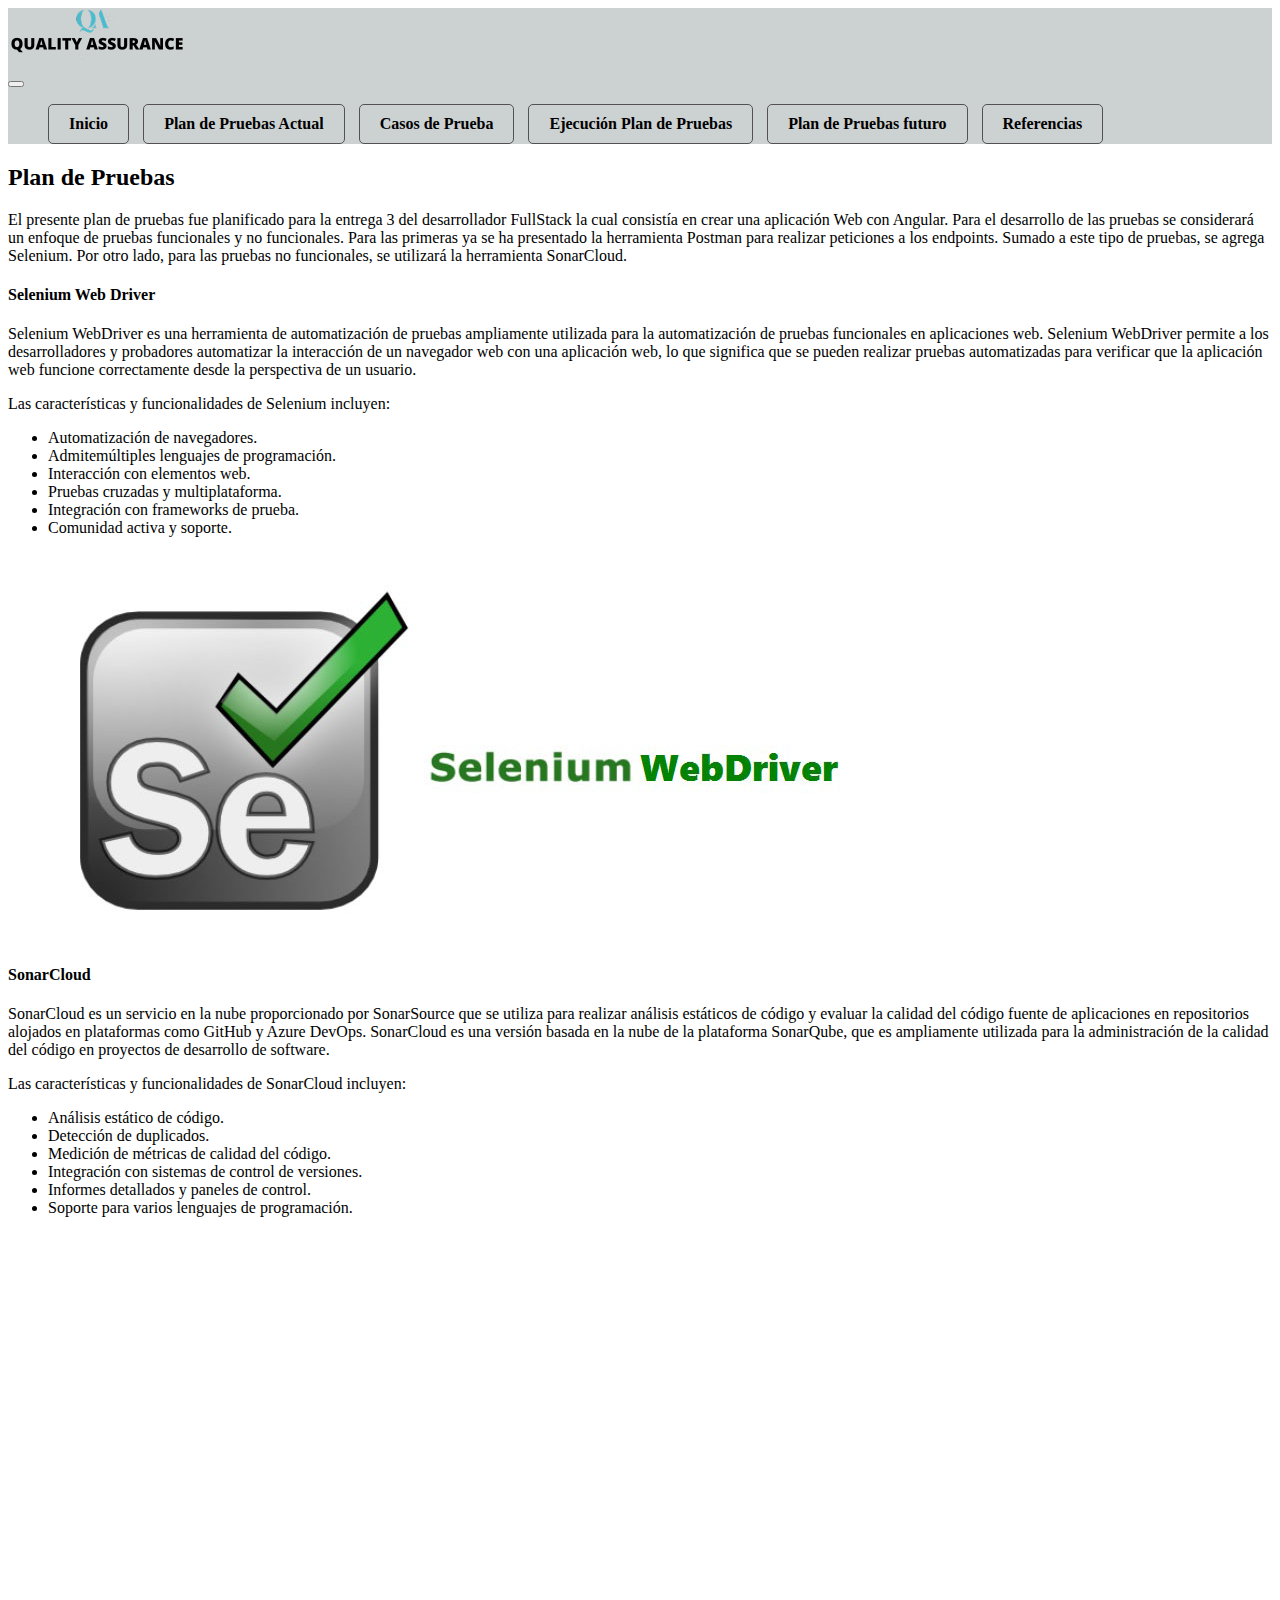
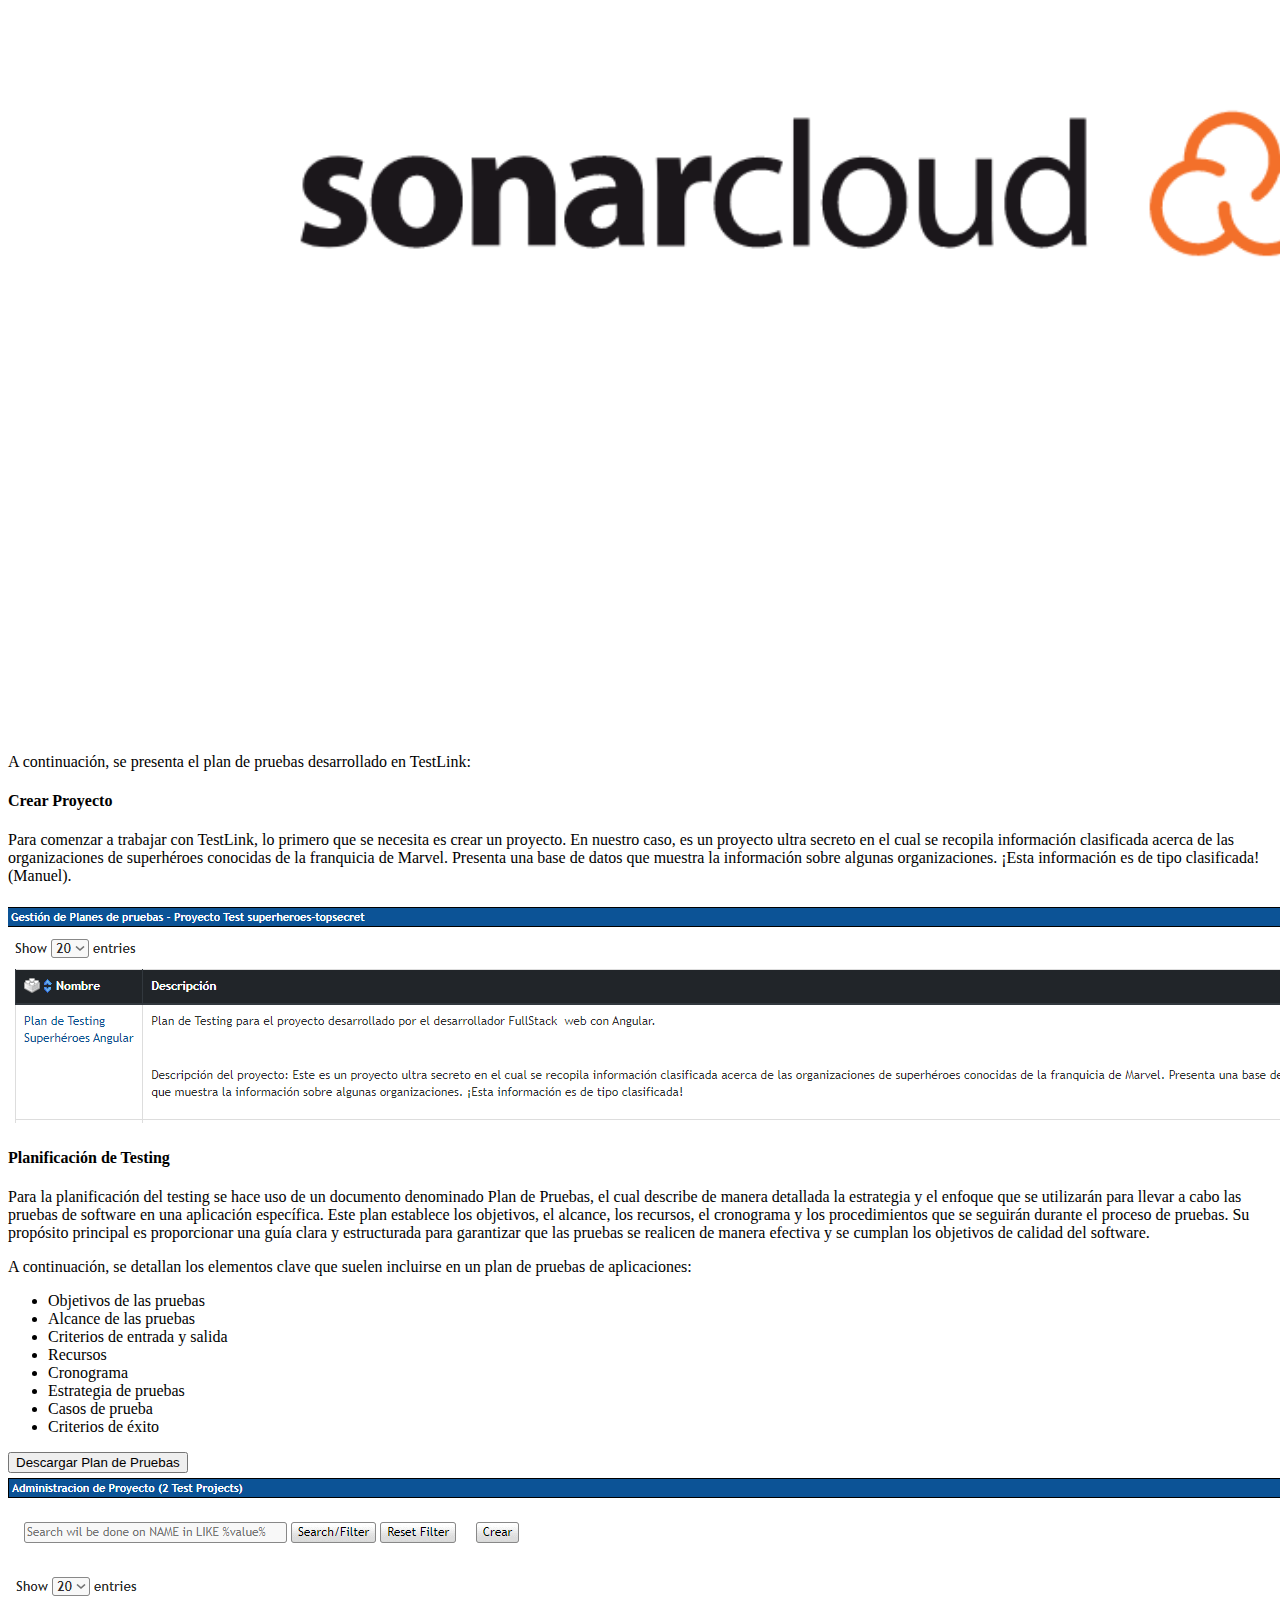
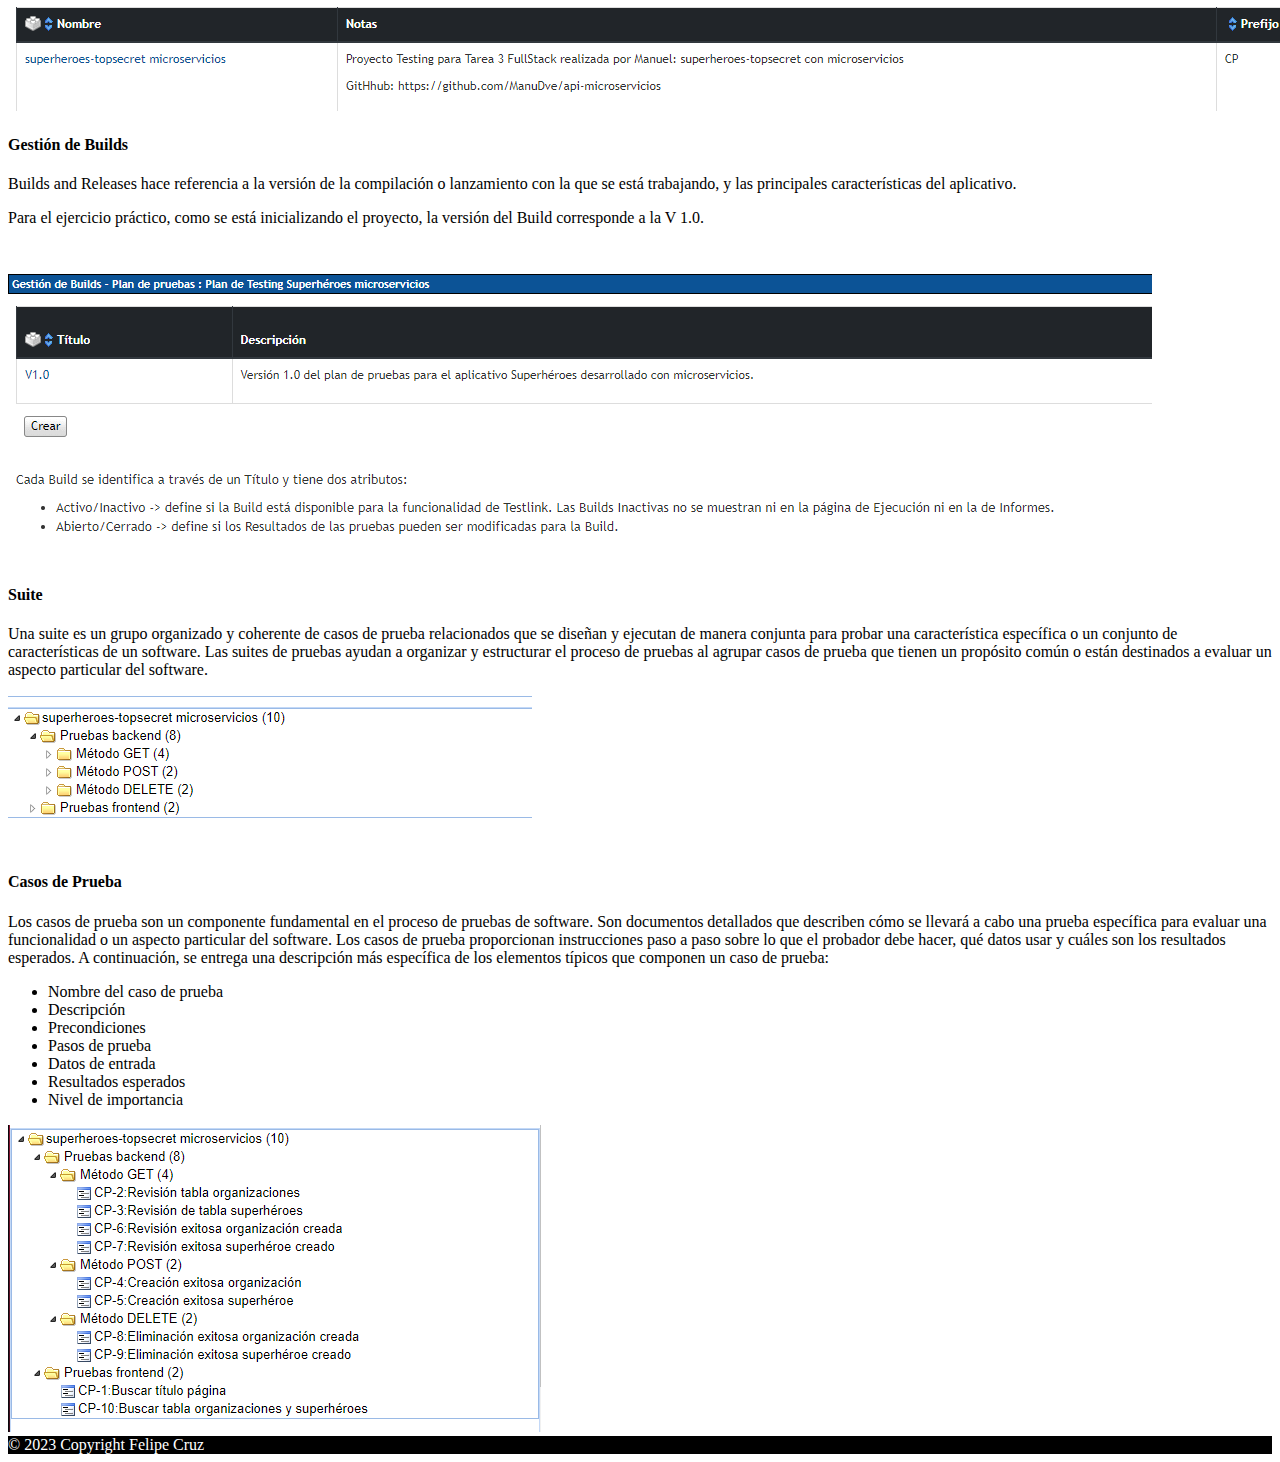
<file: plan2.html>
<!doctype html>
<html lang="en">
  <head>
    <meta charset="utf-8">
    <meta name="viewport" content="width=device-width, initial-scale=1">
    <title>Plan de Pruebas</title>
    <link href="https://cdn.jsdelivr.net/npm/bootstrap@5.3.2/dist/css/bootstrap.min.css" rel="stylesheet" integrity="sha384-T3c6CoIi6uLrA9TneNEoa7RxnatzjcDSCmG1MXxSR1GAsXEV/Dwwykc2MPK8M2HN" crossorigin="anonymous">
    <link rel="stylesheet" href="assets/css/style.css">
  </head>
  <body>

    <header>
      <nav class="navbar navbar-expand-lg">
          <div class="container">
            <div class="logo">
              <a href="index.html"><img src="assets/images/logo.png" alt="#" /></a>
            </div>
          <button class="navbar-toggler" type="button" data-bs-toggle="collapse" data-bs-target="#navbarSupportedContent" aria-controls="navbarSupportedContent" aria-expanded="false" aria-label="Toggle navigation">
              <span class="navbar-toggler-icon"></span>
          </button>
          <div class="collapse navbar-collapse" id="navbarSupportedContent">
              <ul class="navbar-nav ms-auto mb-2 mb-lg-0">
              <li class="nav-item">
                  <a class="nav-link" href="index.html">Inicio</a>
              </li>
              <li class="nav-item">
                  <a class="nav-link" href="plan.html">Plan de Pruebas Actual</a>
              </li>
              <li class="nav-item">
                  <a class="nav-link" href="casos.html">Casos de Prueba</a>
              </li>
              <li class="nav-item">
                  <a class="nav-link" href="ejecucion.html">Ejecución Plan de Pruebas</a>
              </li>
              <li class="nav-item">
                <a class="nav-link" href="plan2.html">Plan de Pruebas futuro</a>
              </li>
              <li class="nav-item">
                  <a class="nav-link" href="referencias.html">Referencias</a>
              </li>
          </div>
      </nav>
    </header>

    <section class="plan2 my-5">
      <h2 class="text-center my-5 titulo-fondo">Plan de Pruebas</h2>
      <div class="container">
        <p>El presente plan de pruebas fue planificado para la entrega 3 del desarrollador FullStack la cual consistía en crear una aplicación Web con Angular. Para el desarrollo de las pruebas se considerará un enfoque de pruebas funcionales y no funcionales. Para las primeras ya se ha presentado la herramienta Postman para realizar peticiones a los endpoints. Sumado a este tipo de pruebas, se agrega Selenium. Por otro lado, para las pruebas no funcionales, se utilizará la herramienta SonarCloud. </p>
        <div class="row">
          <div class="col-6">
            <h4>Selenium Web Driver</h4>
            <p>Selenium WebDriver es una herramienta de automatización de pruebas ampliamente utilizada para la automatización de pruebas funcionales en aplicaciones web. Selenium WebDriver permite a los desarrolladores y probadores automatizar la interacción de un navegador web con una aplicación web, lo que significa que se pueden realizar pruebas automatizadas para verificar que la aplicación web funcione correctamente desde la perspectiva de un usuario.</p>
            <p>Las características y funcionalidades de Selenium incluyen:</p>
            <ul>
              <li>Automatización de navegadores.</li>
              <li>Admitemúltiples lenguajes de programación.</li>
              <li>Interacción con elementos web.</li>
              <li>Pruebas cruzadas y multiplataforma.</li>
              <li>Integración con frameworks de prueba.</li>
              <li>Comunidad activa y soporte.</li>
            </ul>
          </div>
          <div class="col-6">
            <img class="img-fluid" src="assets/images/Selenium.jpg" alt="">
          </div>
        </div>
        <div class="row">
          <div class="col-6">
            <h4>SonarCloud</h4>
            <p>SonarCloud es un servicio en la nube proporcionado por SonarSource que se utiliza para realizar análisis estáticos de código y evaluar la calidad del código fuente de aplicaciones en repositorios alojados en plataformas como GitHub y Azure DevOps. SonarCloud es una versión basada en la nube de la plataforma SonarQube, que es ampliamente utilizada para la administración de la calidad del código en proyectos de desarrollo de software.</p>
            <p>Las características y funcionalidades de SonarCloud incluyen:</p>
            <ul>
              <li>Análisis estático de código.</li>
              <li>Detección de duplicados.</li>
              <li>Medición de métricas de calidad del código.</li>
              <li>Integración con sistemas de control de versiones.</li>
              <li>Informes detallados y paneles de control.</li>
              <li>Soporte para varios lenguajes de programación.</li>
            </ul>
          </div>
          <div class="col-6">
            <img class="img-fluid" src="assets/images/sonarcloud-.png" alt="">
          </div>
        </div>
      </div>
    </section> 

    <section class="crear-proyecto my-5">
      <div class="container">
        <p>A continuación, se presenta el plan de pruebas desarrollado en TestLink:</p>
        <div class="row">
          <div class="col-6 text-justify">
            <h4>Crear Proyecto</h4>
            <p>Para comenzar a trabajar con TestLink, lo primero que se necesita es crear un proyecto. En nuestro caso, es un proyecto ultra secreto en el cual se recopila información clasificada acerca de las organizaciones de superhéroes conocidas de la franquicia de Marvel. Presenta una base de datos que muestra la información sobre algunas organizaciones. ¡Esta información es de tipo clasificada! (Manuel).
              </p>
          </div>
          <div class="col-6">
            <img class="img-thumbnail" src="assets/images/testlink/PP2/proyecto.png" alt="">
          </div>
        </div>
      </div>
    </section>

    <section class="plan-pruebas my-5">
      <div class="container">
        <div class="row">
          <div class="col-6 text-justify">
            <h4>Planificación de Testing</h4>
            <p>Para la planificación del testing se hace uso de un documento denominado Plan de Pruebas, el cual describe de manera detallada la estrategia y el enfoque que se utilizarán para llevar a cabo las pruebas de software en una aplicación específica. Este plan establece los objetivos, el alcance, los recursos, el cronograma y los procedimientos que se seguirán durante el proceso de pruebas. Su propósito principal es proporcionar una guía clara y estructurada para garantizar que las pruebas se realicen de manera efectiva y se cumplan los objetivos de calidad del software.</p>
            <p>A continuación, se detallan los elementos clave que suelen incluirse en un plan de pruebas de aplicaciones:</p>
            <ul>
              <li>Objetivos de las pruebas</li>
              <li>Alcance de las pruebas</li>
              <li>Criterios de entrada y salida</li>
              <li>Recursos</li>
              <li>Cronograma</li>
              <li>Estrategia de pruebas</li>
              <li>Casos de prueba</li>
              <li>Criterios de éxito</li>
            </ul>
            <a href="others/PlanTestingSoftware2.pdf" download>
              <button type="button" class="btn btn-primary">Descargar Plan de Pruebas</button>
            </a>            
          </div>
          <div class="col-6">
            <img class="img-thumbnail" src="assets/images/testlink/PP2/plan-pruebas.png" alt="">
          </div>
        </div>
      </div>
    </section>

    <section class="builds my-5">
      <div class="container">
        <div class="row">
          <div class="col-6 text-justify">
            <h4>Gestión de Builds</h4>
            <p>Builds and Releases hace referencia a la versión de la compilación o lanzamiento con la que se está trabajando, y las principales características del aplicativo.</p>
            <p>Para el ejercicio práctico, como se está inicializando el proyecto, la versión del Build corresponde a la V 1.0.</p>
          </div>
          <div class="col-6">
            <img class="img-thumbnail" src="assets/images/testlink/PP2/build.png" alt="">
          </div>
        </div>
      </div>
    </section>

    <section class="suite my-5">
      <div class="container">
        <div class="row">
          <div class="col-6 text-justify">
            <h4>Suite</h4>
            <p>Una suite es un grupo organizado y coherente de casos de prueba relacionados que se diseñan y ejecutan de manera conjunta para probar una característica específica o un conjunto de características de un software. Las suites de pruebas ayudan a organizar y estructurar el proceso de pruebas al agrupar casos de prueba que tienen un propósito común o están destinados a evaluar un aspecto particular del software.</p>
          </div>
          <div class="col-6">
            <img class="img-thumbnail" src="assets/images/testlink/PP2/suite.png" alt="">
          </div>
        </div>
      </div>
    </section>
    
    <section class="casos-prueba my-5">
      <div class="container">
        <div class="row">
          <div class="col-6 text-justify">
            <h4>Casos de Prueba</h4>
            <p>Los casos de prueba son un componente fundamental en el proceso de pruebas de software. Son documentos detallados que describen cómo se llevará a cabo una prueba específica para evaluar una funcionalidad o un aspecto particular del software. Los casos de prueba proporcionan instrucciones paso a paso sobre lo que el probador debe hacer, qué datos usar y cuáles son los resultados esperados. A continuación, se entrega una descripción más específica de los elementos típicos que componen un caso de prueba:</p>
            <ul>
              <li>Nombre del caso de prueba</li>
              <li>Descripción</li>
              <li>Precondiciones</li>
              <li>Pasos de prueba</li>
              <li>Datos de entrada</li>
              <li>Resultados esperados</li>
              <li>Nivel de importancia</li>
            </ul>                              
          </div>
          <div class="col-6">
            <img class="img-thumbnail" src="assets/images/testlink/PP2/casos.png" alt="">
          </div>
        </div>
      </div>
    </section>

    <footer class="page-footer font-small fondo-footer">
      <div class="footer-copyright text-center py-3">
        <font color="#FFFFFF"> © 2023 Copyright Felipe Cruz </font>
      </div>
    </footer>
    
    <script src="https://cdn.jsdelivr.net/npm/bootstrap@5.3.2/dist/js/bootstrap.bundle.min.js" integrity="sha384-C6RzsynM9kWDrMNeT87bh95OGNyZPhcTNXj1NW7RuBCsyN/o0jlpcV8Qyq46cDfL" crossorigin="anonymous"></script>
  </body>
</html>
</file>
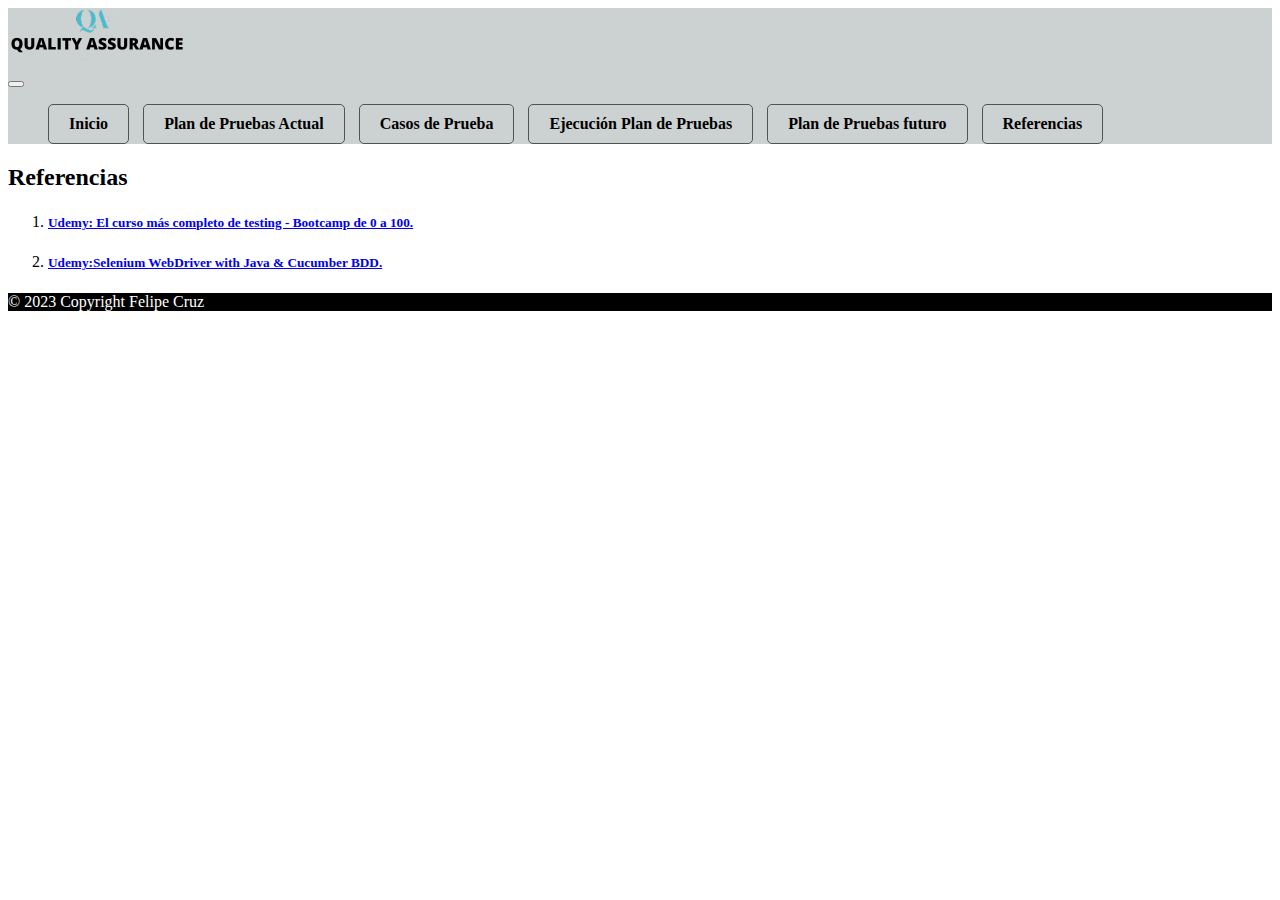
<file: referencias.html>
<!doctype html>
<html lang="en">
  <head>
    <meta charset="utf-8">
    <meta name="viewport" content="width=device-width, initial-scale=1">
    <title>Referencias</title>
    <link href="https://cdn.jsdelivr.net/npm/bootstrap@5.3.2/dist/css/bootstrap.min.css" rel="stylesheet" integrity="sha384-T3c6CoIi6uLrA9TneNEoa7RxnatzjcDSCmG1MXxSR1GAsXEV/Dwwykc2MPK8M2HN" crossorigin="anonymous">
    <link rel="stylesheet" href="assets/css/style.css">
  </head>
  <body>

    <header>
      <nav class="navbar navbar-expand-lg">
          <div class="container">
            <div class="logo">
              <a href="index.html"><img src="assets/images/logo.png" alt="#" /></a>
            </div>
          <button class="navbar-toggler" type="button" data-bs-toggle="collapse" data-bs-target="#navbarSupportedContent" aria-controls="navbarSupportedContent" aria-expanded="false" aria-label="Toggle navigation">
              <span class="navbar-toggler-icon"></span>
          </button>
          <div class="collapse navbar-collapse" id="navbarSupportedContent">
              <ul class="navbar-nav ms-auto mb-2 mb-lg-0">
              <li class="nav-item">
                  <a class="nav-link" href="index.html">Inicio</a>
              </li>
              <li class="nav-item">
                  <a class="nav-link" href="plan.html">Plan de Pruebas Actual</a>
              </li>
              <li class="nav-item">
                  <a class="nav-link" href="casos.html">Casos de Prueba</a>
              </li>
              <li class="nav-item">
                  <a class="nav-link" href="ejecucion.html">Ejecución Plan de Pruebas</a>
              </li>
              <li class="nav-item">
                <a class="nav-link" href="plan2.html">Plan de Pruebas futuro</a>
              </li>
              <li class="nav-item">
                  <a class="nav-link" href="referencias.html">Referencias</a>
              </li>
          </div>
      </nav>
    </header>

    <section class="margen my-5">
      <h2 class="text-center my-5">Referencias</h2>
      <div class="container">
        <ol type="1">
          <li><h5><A href="https://3it.udemy.com/learning-paths/6108612/">Udemy: El curso más completo de testing - Bootcamp de 0 a 100.<h5></A></li>
          <li><h5><A href="https://3it.udemy.com/learning-paths/6108612/">Udemy:Selenium WebDriver with Java & Cucumber BDD.</A><h5></li>           
        </ol>
      </div>
    </section>

    <div class="separador"></div>

    <footer class="page-footer font-small fondo-footer">
      <div class="footer-copyright text-center py-3">
        <font color="#FFFFFF"> © 2023 Copyright Felipe Cruz </font>
      </div>
    </footer>
    
    <script src="https://cdn.jsdelivr.net/npm/bootstrap@5.3.2/dist/js/bootstrap.bundle.min.js" integrity="sha384-C6RzsynM9kWDrMNeT87bh95OGNyZPhcTNXj1NW7RuBCsyN/o0jlpcV8Qyq46cDfL" crossorigin="anonymous"></script>
  </body>
</html>
</file>
<file: assets/css/style.css>
header{
    background-color: #CCD1D1;
}
.pruebas-software{
    text-align: justify;
    line-height: 1.5;
}
.clasificacion{
    text-align: justify;
    line-height: 1.5;
}
.fondo-footer{
    background-color: black;
}
.postman{
    text-align: justify;
    line-height: 1.5;
}
/* Estilo de los elementos <li> */
li.nav-item {
    list-style: none; /* Elimina el marcador de lista */
    display: inline-block; /* Convierte los elementos en elementos en línea */
    margin-right: 10px; /* Agrega espacio entre los botones */
}

/* Estilo de los elementos <a> */
li.nav-item a {
    display: block; /* Convierte los enlaces en bloques para que ocupen todo el ancho del elemento <li> */
    padding: 10px 20px; /* Agrega relleno para dar forma al botón */
    background-color: #CCD1D1; /* Cambia el color de fondo */
    color: #000000; /* Cambia el color del texto */
    text-decoration: none; /* Elimina el subrayado de los enlaces */
    border: 1px solid #535252; /* Agrega un borde */
    border-radius: 5px; /* Agrega esquinas redondeadas */
    text-align: center; /* Centra el texto horizontalmente */
    font-weight: bold; /* Hace que el texto sea más audaz */
}

li.nav-item a:hover {
    background-color: #5f5f5f; /* Cambia el color de fondo al pasar el cursor por encima */
}
</file>
